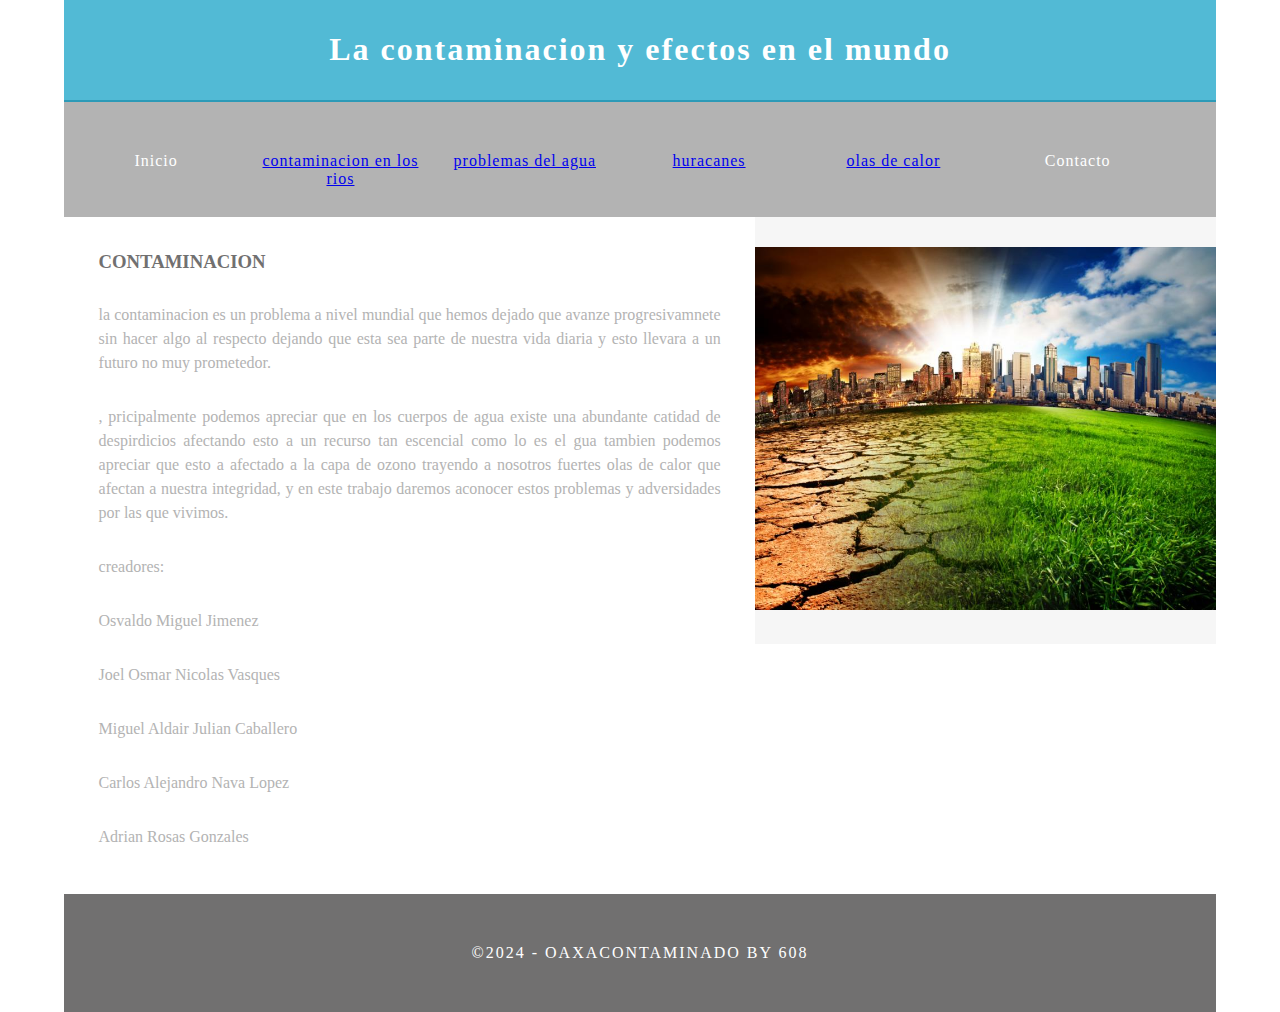
<file: pagina web jno/index.html>
<!doctype html>
<html>
<head>
<meta charset="utf-8">
<meta http-equiv="X-UA-Compatible" content="IE=edge">
<meta name="viewport" content="width=device-width, initial-scale=1">
<title>proyecto final</title>
<link href="menuprincipal.css" rel="stylesheet" type="text/css">

</head>
<body>
<div class="container">
  <header>
    <div class="primary_header">
      <h1 class="title">La contaminacion y efectos en el mundo</h1>
    </div>
    <nav class="secondary_header" id="menu">
      <ul>
        <li>Inicio</li>
        <li><a href="rio.html">contaminacion en los rios</a></li>
        <li><a href="agua.html">problemas del agua</a></li>
        <li><a href="huracanes.html">huracanes</a></li>
        <li><a href="olas de calor.html">olas de calor</a></li>
        <li>Contacto</li>
      </ul>
    </nav>
  </header>
  <section>
    <h2 class="noDisplay">Main Content</h2>
    <article class="left_article">
      <h3>contaminacion</h3>
      <p>la contaminacion es un problema a nivel mundial que hemos dejado que avanze progresivamnete sin hacer algo al respecto dejando que esta sea parte de nuestra vida diaria y esto llevara a un futuro no muy prometedor.</p>
      <p>, pricipalmente podemos apreciar que en los cuerpos de agua existe una abundante catidad de despirdicios afectando esto a un recurso tan escencial como lo es el gua tambien podemos apreciar que esto a afectado a la capa de ozono trayendo a nosotros fuertes olas de calor que afectan a nuestra integridad, y en este trabajo daremos aconocer estos problemas y adversidades por las que vivimos.</p>
      <p>creadores: 
        <p>Osvaldo Miguel Jimenez </p>
        <p>Joel Osmar Nicolas Vasques </p>
          <p> Miguel Aldair Julian Caballero</p> 
            <p>Carlos Alejandro Nava Lopez</p>
              <p>Adrian Rosas Gonzales</p>
     </p>

    </article>
    <aside class="right_article"><img src="ambiente.jpg" alt="" width="500" height="250" class="placeholder"/> </aside>
  </section>
 
   <footer class="secondary_header footer">
    <div class="copyright">&copy;2024 - <strong>Oaxacontaminado By 608</strong></div>
  </footer>
</div>
</body>
</html>
</file>
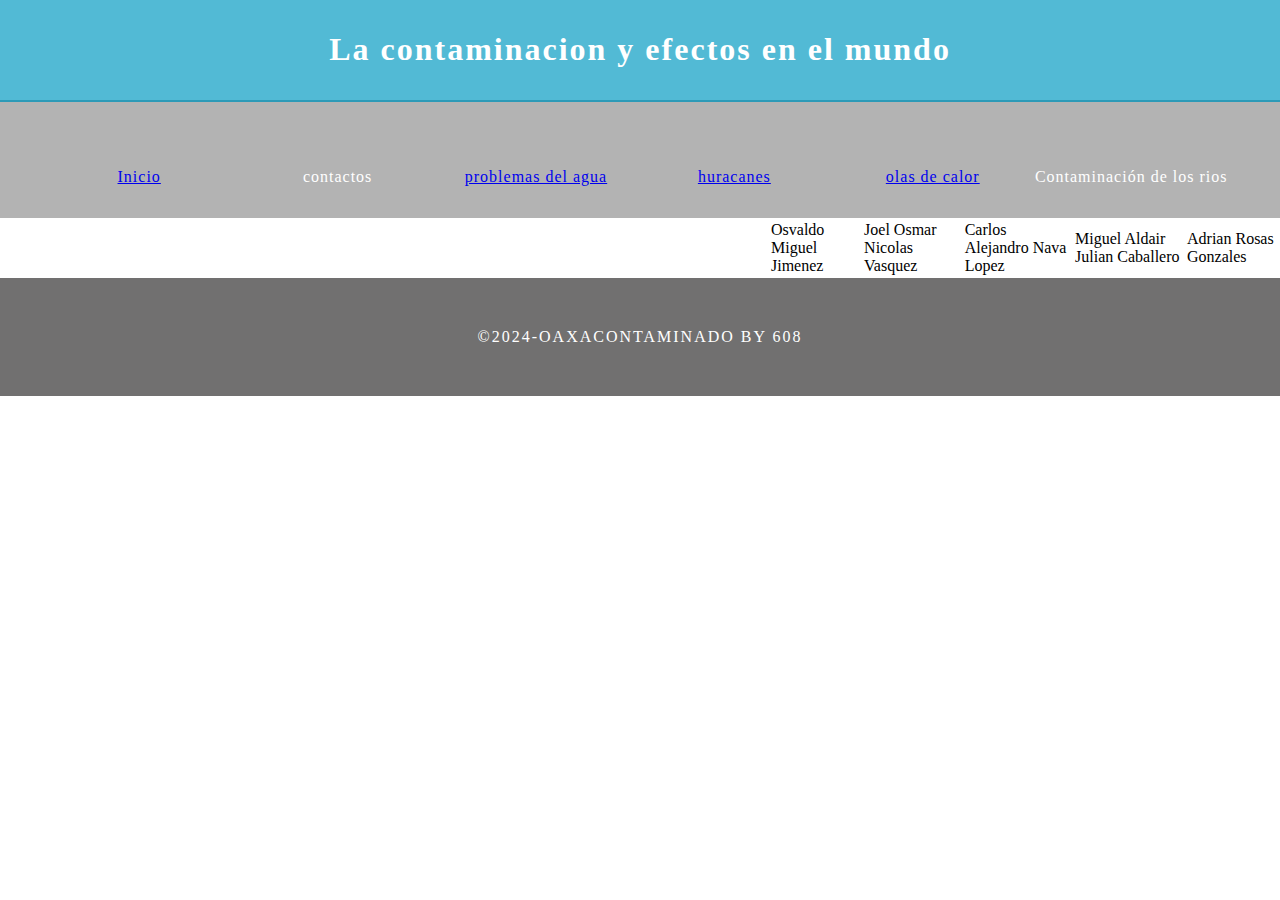
<file: pagina web jno/contactoss.html>
<html>
    <head>
    <meta charset="utf-8">
    <meta http-equiv="X-UA-Compatible" content="IE=edge">
    <meta name="viewport" content="width=device-width, initial-scale=1">
    <title>proyecto final</title>
    <link href="menuprincipal.css" rel="stylesheet" type="text/css">
    </head>
    <body  bgcolor="white" width="1300" height="900">
        <div class=="container">
        <header>
               <div class="primary_header">
                <h1 class="title">La contaminacion y efectos en el mundo</h1>
              </div>
            <nav class="secondary_header" id="menu">
                <ul>
                  <li><a href="index.html">Inicio</a></li>
                  <li>contactos</li>
                  <li><a href="agua.html">problemas del agua</a></li>
                  <li><a href="huracanes.html">huracanes</a></li>
                  <li><a href="olas de calor.html">olas de calor</a></li>
                  <li><a href="rio.html"></a>Contaminación de los rios</li>
                </ul>
              </nav>
        </header>
        <section>
        <h2 class="noDisplay">Main Content</h2>
        <article class="left_article">
            
     </article>
    </section>
    <table>
        <td>Osvaldo Miguel Jimenez 
        </td>
        <td>Joel Osmar Nicolas Vasquez</td>
        <td>Carlos Alejandro Nava Lopez</td>
        <td>Miguel Aldair Julian Caballero</td>
        <td>Adrian Rosas Gonzales</td>
    </table>

      <footer class="secondary_header footer">
            <div class="copyright">&copy;2024-<strong>Oaxacontaminado By 608</strong></div>
        </footer>
    </body>
</html>
</file>
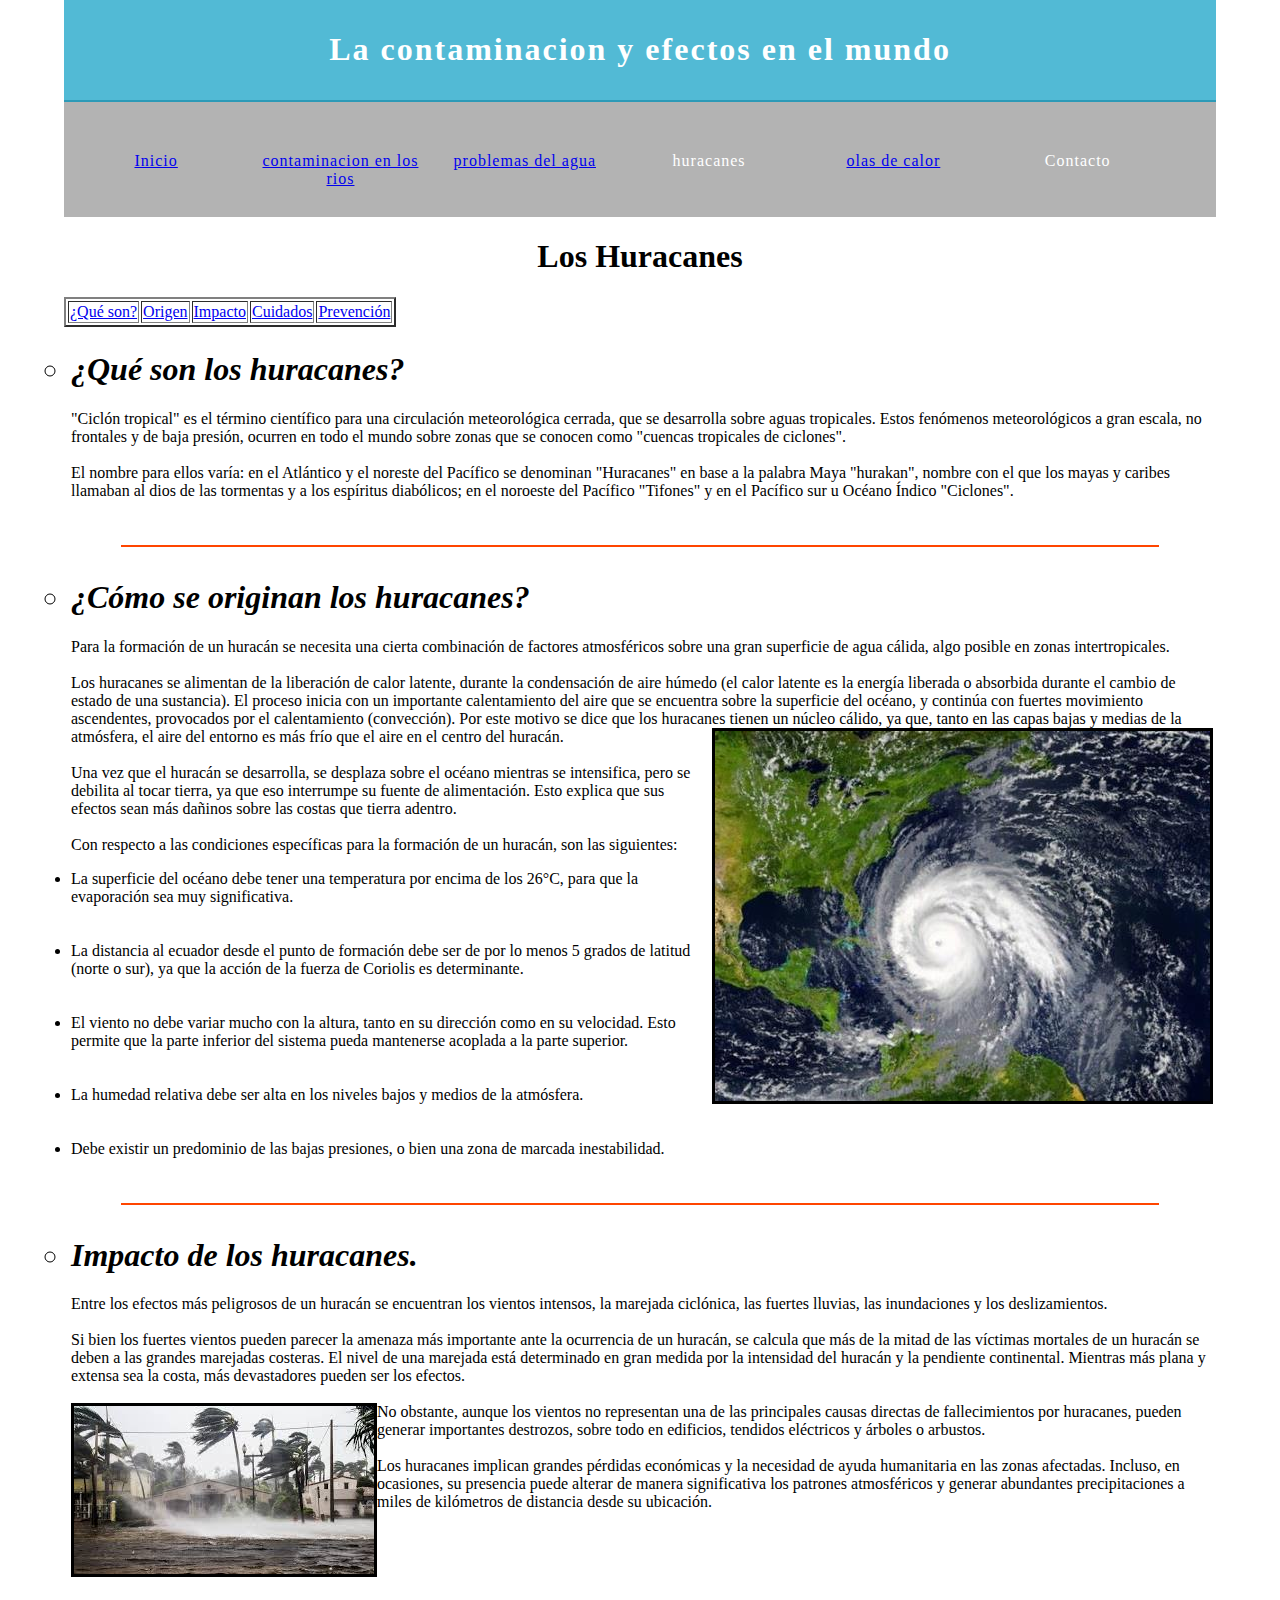
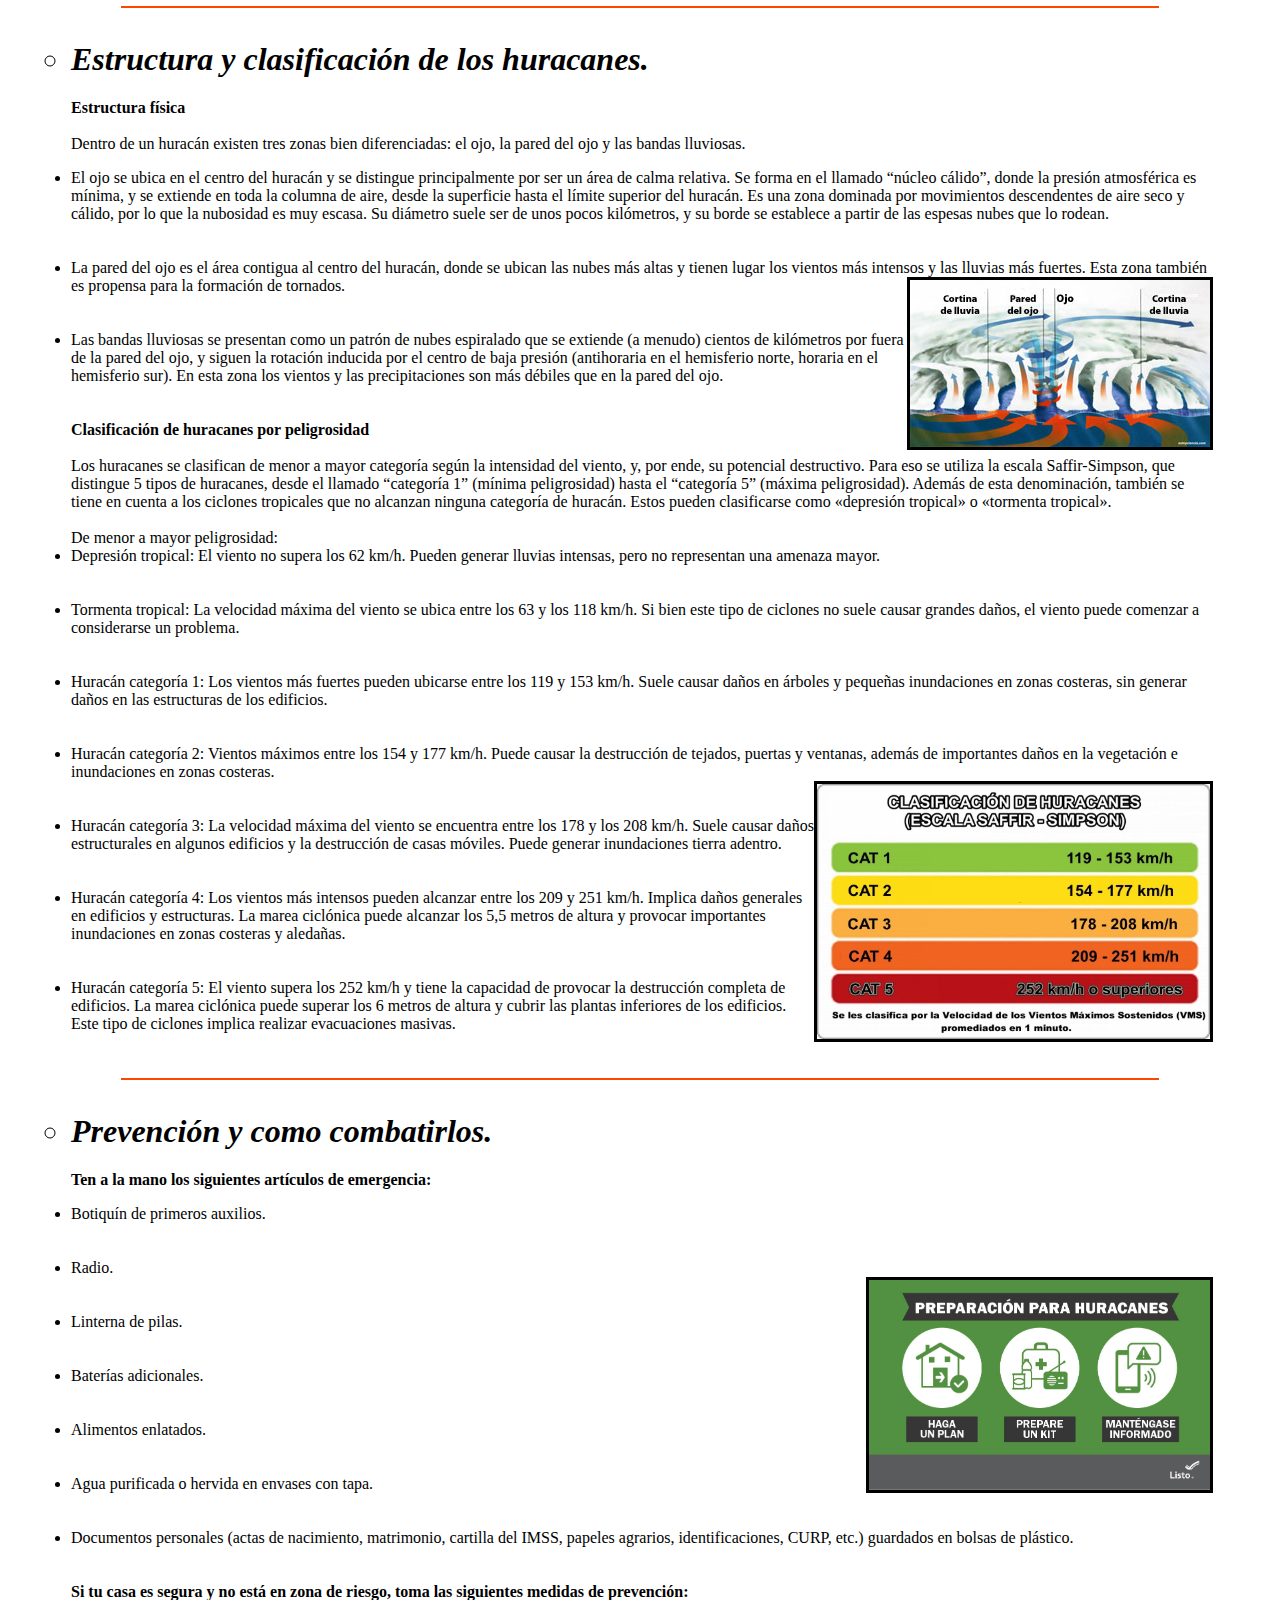
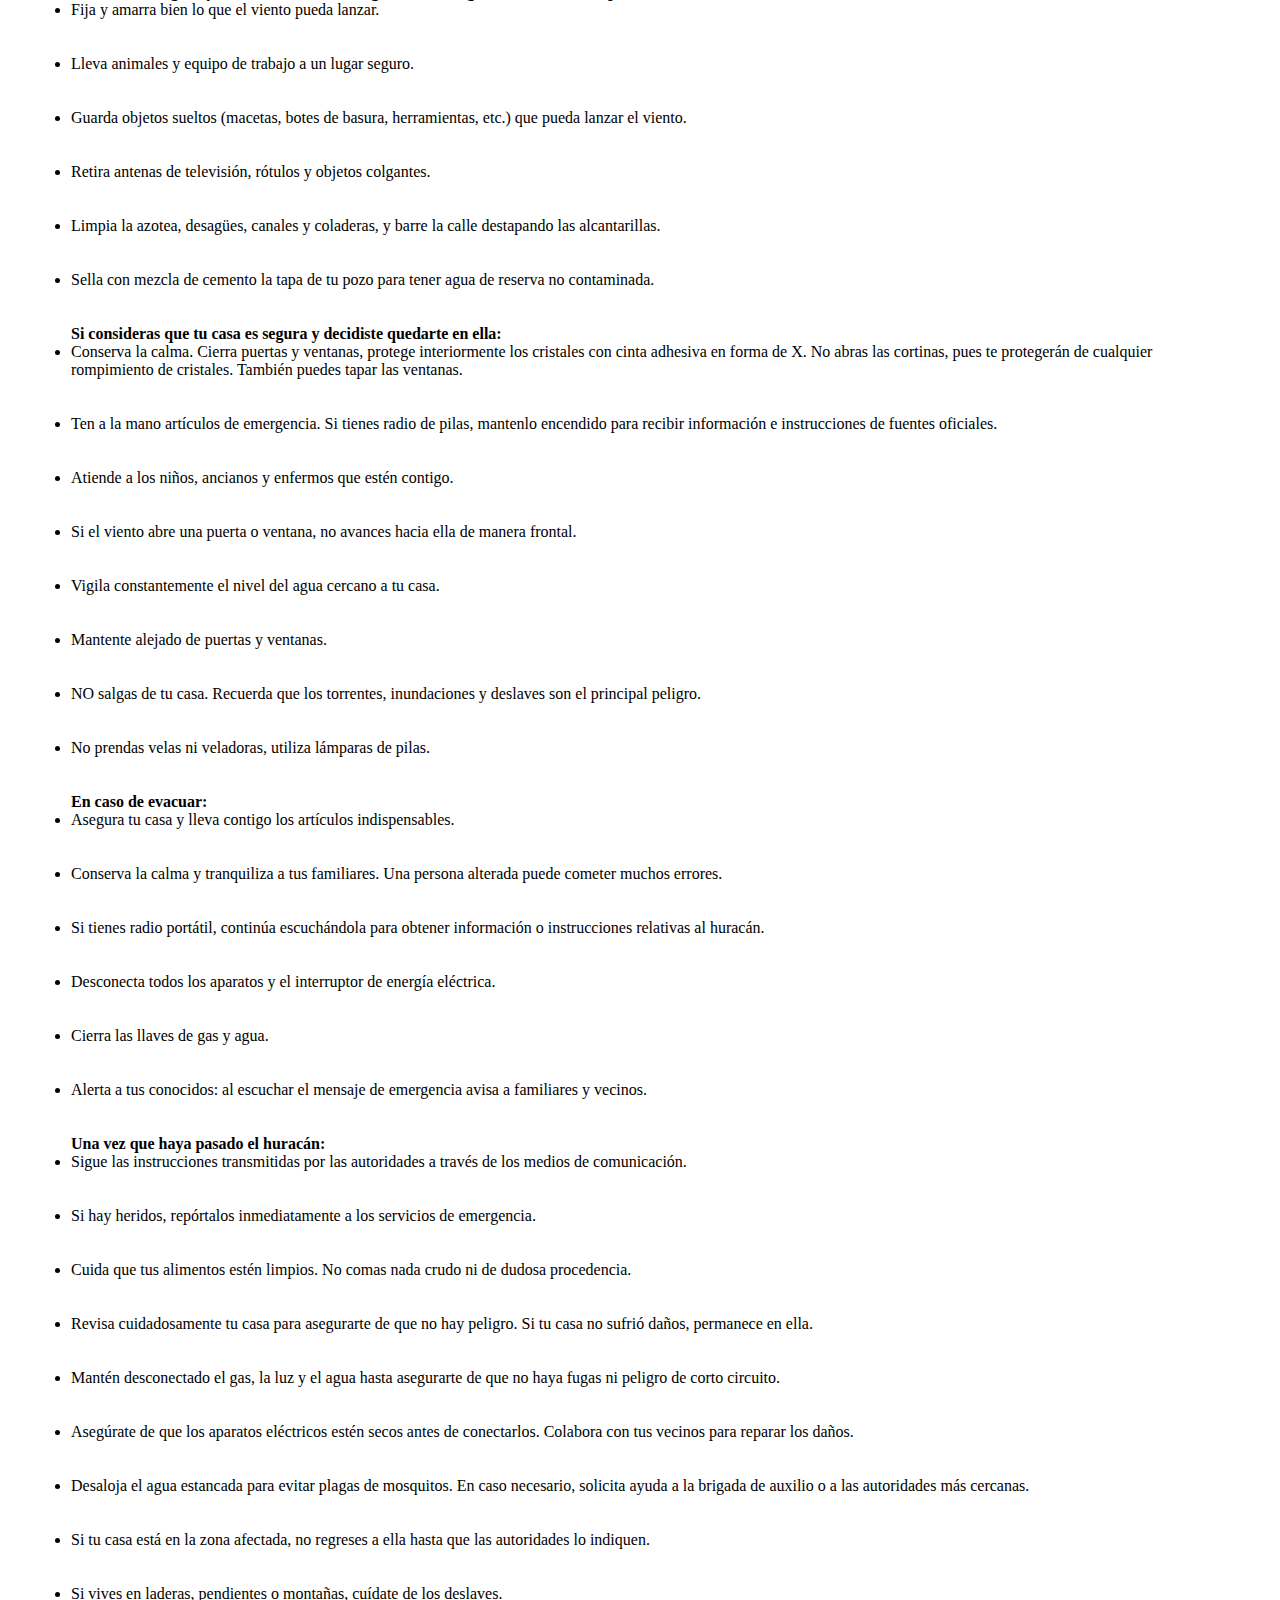
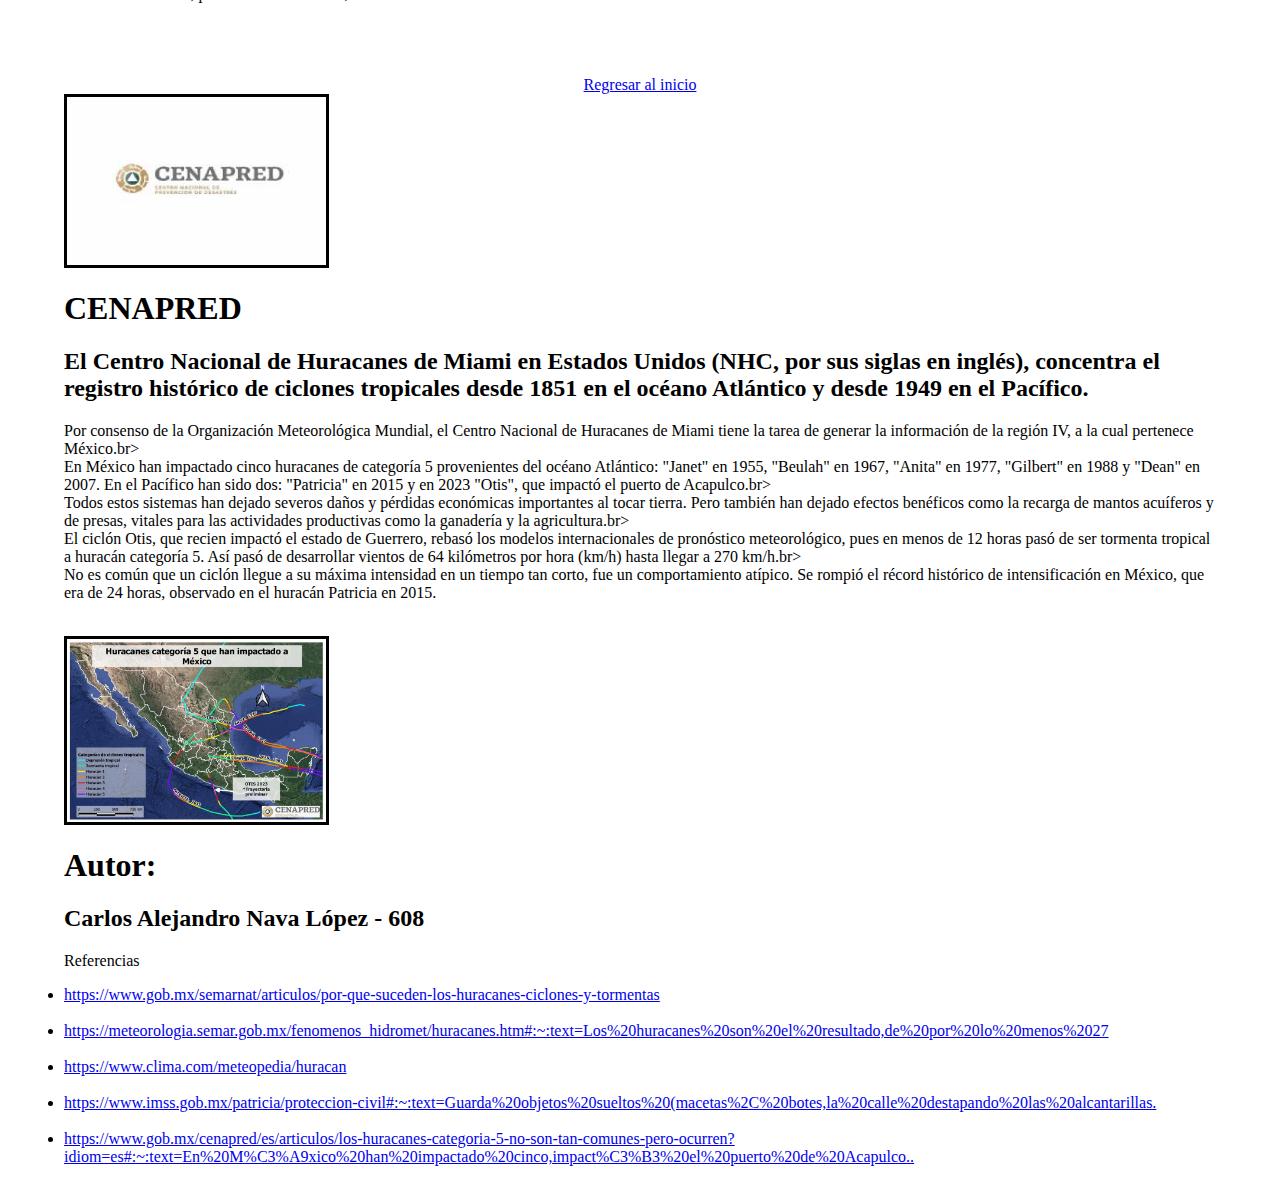
<file: pagina web jno/huracanes.html>
<!DOCTYPE html>
<html Lang="en">
<head>
    <meta charset="UTF-8">
    <meta name="viewport" content="width=device-width, initial-scale=1.0">
    <title>proyecto final</title>
    <link rel="stylesheet" type="text/css" href="menuprincipal.css">
</head>
<a name="inicio"></a>
<body>
    <div class="container">
        <header>
          <div class="primary_header">
            <h1 class="title">La contaminacion y efectos en el mundo</h1>
          </div>
          <nav class="secondary_header" id="menu">
            <ul>
              <li><a href="index.html">Inicio</a></li>
              <li><a href="rio.html">contaminacion en los rios
              </a></li>
              <li><a href="agua.html">problemas del agua</a></li>
              <li>huracanes</li>
              <li><a href="olas de calor.html">olas de calor</a></li>
              <li></a>Contacto</li>
            </ul>
          </nav>
    <center>
        <h1>Los Huracanes</h1>
    </header>
    <nav>
    <table border="2"   text  ="width">
        <p><td> <a href="#que">¿Qué son?</a></td></p>
        <p><td> <a href="#causas">Origen</a></td></p>
        <p><td> <a href="#consc">Impacto </a></td></p>
        <p><td> <a href="#cuidados"> Cuidados </a></td></p>
        <p><td> <a href="#MyD">Prevención </a></td></p>
    </table>
    </nav>
    </center>
    
    <section>    
    <center>
  
        <table>
            <tr>
              <td id="que"></td>
                <td> <h1><li type="circle"><b><i>¿Qué son los huracanes?</i></b></li></h1>
    <article><p>"Ciclón tropical" es el término científico para una circulación meteorológica cerrada, que se desarrolla sobre aguas tropicales. Estos fenómenos meteorológicos a gran escala, no frontales y de baja presión, ocurren en todo el mundo sobre zonas que se conocen como "cuencas tropicales de ciclones". <br>
        <br>El nombre para ellos varía: en el Atlántico y el noreste del Pacífico se denominan "Huracanes" en base a la palabra Maya "hurakan", nombre con el que los mayas y caribes llamaban al dios de las tormentas y a los espíritus diabólicos; en el noroeste del Pacífico "Tifones" y en el Pacífico sur u Océano Índico "Ciclones".</p></td>
            </tr>
        </table>
    </article>

        
  <br>
        <hr width="90%" color="orangered" border="3">
        <table>  
            <tr>
                <td id="causas"></td>
                <td><h1> <li type="circle"><b><i>¿Cómo se originan los huracanes?</i></b></li></h1>
    <article><p>Para la formación de un huracán se necesita una cierta combinación de factores atmosféricos sobre una gran superficie de agua cálida, algo posible en zonas intertropicales.  <br><br>

        Los huracanes se alimentan de la liberación de calor latente, durante la condensación de aire húmedo (el calor latente es la energía liberada o absorbida durante el cambio de estado de una sustancia). El proceso inicia con un importante calentamiento del aire que se encuentra sobre la superficie del océano, y continúa con fuertes movimiento ascendentes, provocados por el calentamiento (convección). Por este motivo se dice que los huracanes tienen un núcleo cálido, ya que, tanto en las capas bajas y medias de la atmósfera, el aire del entorno es más frío que el aire en el centro del huracán. <img src="huracanes que.jpg" width="" height="" align="right" border="3"><br><br>
        
        Una vez que el huracán se desarrolla, se desplaza sobre el océano mientras se intensifica, pero se debilita al tocar tierra, ya que eso interrumpe su fuente de alimentación. Esto explica que sus efectos sean más dañinos sobre las costas que tierra adentro. <br><br>
        
        Con respecto a las condiciones específicas para la formación de un huracán, son las siguientes:
        
        <li>La superficie del océano debe tener una temperatura por encima de los 26°C, para que la evaporación sea muy significativa.</li> <br><br>
        <li>La distancia al ecuador desde el punto de formación debe ser de por lo menos 5 grados de latitud (norte o sur), ya que la acción de la fuerza de Coriolis es determinante.  </li> <br><br>
        <li>El viento no debe variar mucho con la altura, tanto en su dirección como en su velocidad. Esto permite que la parte inferior del sistema pueda mantenerse acoplada a la parte superior.</li> <br><br>
        <li>La humedad relativa debe ser alta en los niveles bajos y medios de la atmósfera.</li> <br><br>
        <li>Debe existir un predominio de las bajas presiones, o bien una zona de marcada inestabilidad.</li></p></td>
            </tr>
        </table>
    </article>
      
<br>
        <hr width="90%" color="orangered" border="3">
    
        <table>
            <tr>
                <td id="consc"></td>
                <td> <h1><li type="circle"><b><i>Impacto de los huracanes.</i></b></li></h1>
                    <article><p>Entre los efectos más peligrosos de un huracán se encuentran los vientos intensos, la marejada ciclónica, las fuertes lluvias, las inundaciones y los deslizamientos. <br><br>

                        Si bien los fuertes vientos pueden parecer la amenaza más importante ante la ocurrencia de un huracán, se calcula que más de la mitad de las víctimas mortales de un huracán se deben a las grandes marejadas costeras. El nivel de una marejada está determinado en gran medida por la intensidad del huracán y la pendiente continental. Mientras más plana y extensa sea la costa, más devastadores pueden ser los efectos.<br><br>
                        
                        <img src="huracanes consc.jpg" width="" height="" align="left" border="3">No obstante, aunque los vientos no representan una de las principales causas directas de fallecimientos por huracanes, pueden generar importantes destrozos, sobre todo en edificios, tendidos eléctricos y árboles o arbustos. <br><br>
                        
                        Los huracanes implican grandes pérdidas económicas y la necesidad de ayuda humanitaria en las zonas afectadas. Incluso, en ocasiones, su presencia puede alterar de manera significativa los patrones atmosféricos y generar abundantes precipitaciones a miles de kilómetros de distancia desde su ubicación.</p> </td>
            </tr>
        </table>
    </article>

        
        <br>
        <hr width="90%" color="orangered" border="3">

        <table>
            <tr>
                <td id="cuidados"></td>
                <td> <h1><li type="circle"><b><i>Estructura y clasificación de los huracanes.</i></b></li></h1>
                    <article><p><b>Estructura física</b> <br><br>
                        Dentro de un huracán existen tres zonas bien diferenciadas: el ojo, la pared del ojo y las bandas lluviosas. <br>
                        
                        <li>El ojo se ubica en el centro del huracán y se distingue principalmente por ser un área de calma relativa. Se forma en el llamado “núcleo cálido”, donde la presión atmosférica es mínima, y se extiende en toda la columna de aire, desde la superficie hasta el límite superior del huracán. Es una zona dominada por movimientos descendentes de aire seco y cálido, por lo que la nubosidad es muy escasa. Su diámetro suele ser de unos pocos kilómetros, y su borde se establece a partir de las espesas nubes que lo rodean. </li> <br><br>
                        
                        <li>La pared del ojo es el área contigua al centro del huracán, donde se ubican las nubes más altas y tienen lugar los vientos más intensos y las lluvias más fuertes. Esta zona también es propensa para la formación de tornados.  <img src="huracanes partes.jpg" width="" height="" align="right" border="3"> </li> <br><br>
                        
                        <li>Las bandas lluviosas se presentan como un patrón de nubes espiralado que se extiende (a menudo) cientos de kilómetros por fuera de la pared del ojo, y siguen la rotación inducida por el centro de baja presión (antihoraria en el hemisferio norte, horaria en el hemisferio sur). En esta zona los vientos y las precipitaciones son más débiles que en la pared del ojo. </li> <br><br>
                        
                        
                        <b>Clasificación de huracanes por peligrosidad</b><br><br>
                        Los huracanes se clasifican de menor a mayor categoría según la intensidad del viento, y, por ende, su potencial destructivo. Para eso se utiliza la escala Saffir-Simpson, que distingue 5 tipos de huracanes, desde el llamado “categoría 1” (mínima peligrosidad) hasta el “categoría 5” (máxima peligrosidad). Además de esta denominación, también se tiene en cuenta a los ciclones tropicales que no alcanzan ninguna categoría de huracán. Estos pueden clasificarse como «depresión tropical» o «tormenta tropical».<br><br>
                        
                        
                        De menor a mayor peligrosidad: 
                        
                        <li>Depresión tropical: El viento no supera los 62 km/h. Pueden generar lluvias intensas, pero no representan una amenaza mayor.</li> <br><br>
                        
                        <li>Tormenta tropical: La velocidad máxima del viento se ubica entre los 63 y los 118 km/h. Si bien este tipo de ciclones no suele causar grandes daños, el viento puede comenzar a considerarse un problema.</li> <br><br>
                        
                        <li>Huracán categoría 1: Los vientos más fuertes pueden ubicarse entre los 119 y 153 km/h. Suele causar daños en árboles y pequeñas inundaciones en zonas costeras, sin generar daños en las estructuras de los edificios.</li> <br><br>
                        
                        <li>Huracán categoría 2: Vientos máximos entre los 154 y 177 km/h. Puede causar la destrucción de tejados, puertas y ventanas, además de importantes daños en la vegetación e inundaciones en zonas costeras.</li> <img src="huracanes clas.jpg" width="392.66" height="255" align="right" border="3"><br><br>
                        
                        <li>Huracán categoría 3: La velocidad máxima del viento se encuentra entre los 178 y los 208 km/h. Suele causar daños estructurales en algunos edificios y la destrucción de casas móviles. Puede generar inundaciones tierra adentro.</li> <br><br>
                        
                        <li>Huracán categoría 4: Los vientos más intensos pueden alcanzar entre los 209 y 251 km/h. Implica daños generales en edificios y estructuras. La marea ciclónica puede alcanzar los 5,5 metros de altura y provocar importantes inundaciones en zonas costeras y aledañas.</li> <br><br>
                        
                        <li>Huracán categoría 5: El viento supera los 252 km/h y tiene la capacidad de provocar la destrucción completa de edificios. La marea ciclónica puede superar los 6 metros de altura y cubrir las plantas inferiores de los edificios. Este tipo de ciclones implica realizar evacuaciones masivas.</p> </td>
            </tr>
        </table>
    </article>

    
     <br>
        <hr width="90%" color="orangered" border="3">

        <table>
            <tr>
                <td id="MyD"></td>
                <td> <h1><li type="circle"><b><i>Prevención y como combatirlos.</i></b></li></h1>
                   <article><p><b>Ten a la mano los siguientes artículos de emergencia:</b>
                    <li>Botiquín de primeros auxilios.</li><br><br>
                    <li>Radio.</li><img src="huracanes prev.jpg" width="341" height="210" align="right" border="3"><br><br>
                    <li>Linterna de pilas.</li><br><br>
                    <li>Baterías adicionales.</li><br><br>
                    <li>Alimentos enlatados.</li><br><br>
                    <li>Agua purificada o hervida en envases con tapa.</li><br><br>
                    <li>Documentos personales (actas de nacimiento, matrimonio, cartilla del IMSS, papeles agrarios, identificaciones, CURP, etc.) guardados en bolsas de plástico.</li><br><br>
                     
                    
                    <b>Si tu casa es segura y no está en zona de riesgo, toma las siguientes medidas de prevención:</b>
                    <li>Fija y amarra bien lo que el viento pueda lanzar.</li><br><br>
                    <li>Lleva animales y equipo de trabajo a un lugar seguro.</li><br><br>
                    <li>Guarda objetos sueltos (macetas, botes de basura, herramientas, etc.) que pueda lanzar el viento.</li><br><br>
                    <li>Retira antenas de televisión, rótulos y objetos colgantes.</li><br><br>
                    <li>Limpia la azotea, desagües, canales y coladeras, y barre la calle destapando las alcantarillas.</li><br><br>
                    <li>Sella con mezcla de cemento la tapa de tu pozo para tener agua de reserva no contaminada.</li><br><br>
                     
                    
                    <b>Si consideras que tu casa es segura y decidiste quedarte en ella:</b>
                    <li>Conserva la calma. Cierra puertas y ventanas, protege interiormente los cristales con cinta adhesiva en forma de X. No abras las cortinas, pues te protegerán de cualquier rompimiento de cristales. También puedes tapar las ventanas.</li><br><br>
                    <li>Ten a la mano artículos de emergencia. Si tienes radio de pilas, mantenlo encendido para recibir información e instrucciones de fuentes oficiales.</li><br><br>
                    <li>Atiende a los niños, ancianos y enfermos que estén contigo.</li><br><br>
                    <li>Si el viento abre una puerta o ventana, no avances hacia ella de manera frontal.</li><br><br>
                    <li>Vigila constantemente el nivel del agua cercano a tu casa.</li><br><br>
                    <li>Mantente alejado de puertas y ventanas.</li><br><br>
                    <li>NO salgas de tu casa. Recuerda que los torrentes, inundaciones y deslaves son el principal peligro.</li><br><br>
                    <li>No prendas velas ni veladoras, utiliza lámparas de pilas.</li><br><br>
                    
                    <b>En caso de evacuar:</b>
                    <li>Asegura tu casa y lleva contigo los artículos indispensables.</li><br><br>
                    <li>Conserva la calma y tranquiliza a tus familiares. Una persona alterada puede cometer muchos errores.</li><br><br>
                    <li>Si tienes radio portátil, continúa escuchándola para obtener información o instrucciones relativas al huracán.</li><br><br>
                    <li>Desconecta todos los aparatos y el interruptor de energía eléctrica.</li><br><br>
                    <li>Cierra las llaves de gas y agua.</li><br><br>
                    <li>Alerta a tus conocidos: al escuchar el mensaje de emergencia avisa a familiares y vecinos.</li><br><br>
                     
                    
                    <b>Una vez que haya pasado el huracán:</b>
                    <li>Sigue las instrucciones transmitidas por las autoridades a través de los medios de comunicación.</li><br><br>
                    <li>Si hay heridos, repórtalos inmediatamente a los servicios de emergencia.</li><br><br>
                    <li>Cuida que tus alimentos estén limpios. No comas nada crudo ni de dudosa procedencia.</li><br><br>
                    <li>Revisa cuidadosamente tu casa para asegurarte de que no hay peligro. Si tu casa no sufrió daños, permanece en ella.</li><br><br>
                    <li>Mantén desconectado el gas, la luz y el agua hasta asegurarte de que no haya fugas ni peligro de corto circuito.</li><br><br>
                    <li>Asegúrate de que los aparatos eléctricos estén secos antes de conectarlos. Colabora con tus vecinos para reparar los daños.</li><br><br>
                    <li>Desaloja el agua estancada para evitar plagas de mosquitos. En caso necesario, solicita ayuda a la brigada de auxilio o a las autoridades más cercanas.</li><br><br>
                    <li>Si tu casa está en la zona afectada, no regreses a ella hasta que las autoridades lo indiquen.</li><br><br>
                    <li>Si vives en laderas, pendientes o montañas, cuídate de los deslaves.</li><br><br></p>  </td>
            </tr>
        </table>
    </article>

   
        <br>
       <article> <a href="#inicio">Regresar al inicio</a></article>
    </center>
    </section>
    

    <aside>
        <img src="cenapred.jpg" height="168.22" width="259" align="center" border="3">
        <h1>CENAPRED</h1>
    <h2>El Centro Nacional de Huracanes de Miami en Estados Unidos (NHC, por sus siglas en inglés), concentra el registro histórico de ciclones tropicales desde 1851 en el océano Atlántico y desde 1949 en el Pacífico.

    </h2>
    <p>Por consenso de la Organización Meteorológica Mundial, el Centro Nacional de Huracanes de Miami tiene la tarea de generar la información de la región IV, a la cual pertenece México.br><br>

        En México han impactado cinco huracanes de categoría 5 provenientes del océano Atlántico: "Janet" en 1955, "Beulah" en 1967, "Anita" en 1977, "Gilbert" en 1988 y "Dean" en 2007. En el Pacífico han sido dos: "Patricia" en 2015 y en 2023 "Otis", que impactó el puerto de Acapulco.br><br>
        
        Todos estos sistemas han dejado severos daños y pérdidas económicas importantes al tocar tierra. Pero también han dejado efectos benéficos como la recarga de mantos acuíferos y de presas, vitales para las actividades productivas como la ganadería y la agricultura.br><br>
        
        El ciclón Otis, que recien impactó el estado de Guerrero, rebasó los modelos internacionales de pronóstico meteorológico, pues en menos de 12 horas pasó de ser tormenta tropical a huracán categoría 5. Así pasó de desarrollar vientos de 64 kilómetros por hora (km/h) hasta llegar a 270 km/h.br><br>
        
        No es común que un ciclón llegue a su máxima intensidad en un tiempo tan corto, fue un comportamiento atípico. Se rompió el récord histórico de intensificación en México, que era de 24 horas, observado en el huracán Patricia en 2015.</p>
        <br><img src="ruta de huracanes.jpg" height="" width="259" align="center" border="3"></a>

    </aside>


    <footer>
        <h1>Autor:</h1>
        <h2>Carlos Alejandro Nava López - 608</h2>
        <p>Referencias <br><li> <a href="https://www.gob.mx/semarnat/articulos/por-que-suceden-los-huracanes-ciclones-y-tormentas" target="_blank">https://www.gob.mx/semarnat/articulos/por-que-suceden-los-huracanes-ciclones-y-tormentas</a></li><br>
            <li> <a href="https://meteorologia.semar.gob.mx/fenomenos_hidromet/huracanes.htm#:~:text=Los%20huracanes%20son%20el%20resultado,de%20por%20lo%20menos%2027" target="_blank">https://meteorologia.semar.gob.mx/fenomenos_hidromet/huracanes.htm#:~:text=Los%20huracanes%20son%20el%20resultado,de%20por%20lo%20menos%2027</a></li><br>
            <li> <a href="https://www.clima.com/meteopedia/huracan" target="_blank">https://www.clima.com/meteopedia/huracan</a></li><br>
            <li> <a href="https://www.imss.gob.mx/patricia/proteccion-civil#:~:text=Guarda%20objetos%20sueltos%20(macetas%2C%20botes,la%20calle%20destapando%20las%20alcantarillas." target="_blank">https://www.imss.gob.mx/patricia/proteccion-civil#:~:text=Guarda%20objetos%20sueltos%20(macetas%2C%20botes,la%20calle%20destapando%20las%20alcantarillas.</a></li><br>
            <li> <a href="https://www.gob.mx/cenapred/es/articulos/los-huracanes-categoria-5-no-son-tan-comunes-pero-ocurren?idiom=es#:~:text=En%20M%C3%A9xico%20han%20impactado%20cinco,impact%C3%B3%20el%20puerto%20de%20Acapulco." target="_blank">https://www.gob.mx/cenapred/es/articulos/los-huracanes-categoria-5-no-son-tan-comunes-pero-ocurren?idiom=es#:~:text=En%20M%C3%A9xico%20han%20impactado%20cinco,impact%C3%B3%20el%20puerto%20de%20Acapulco..</a></li><br></p>
    </footer>

    </body>
</html>
</file>
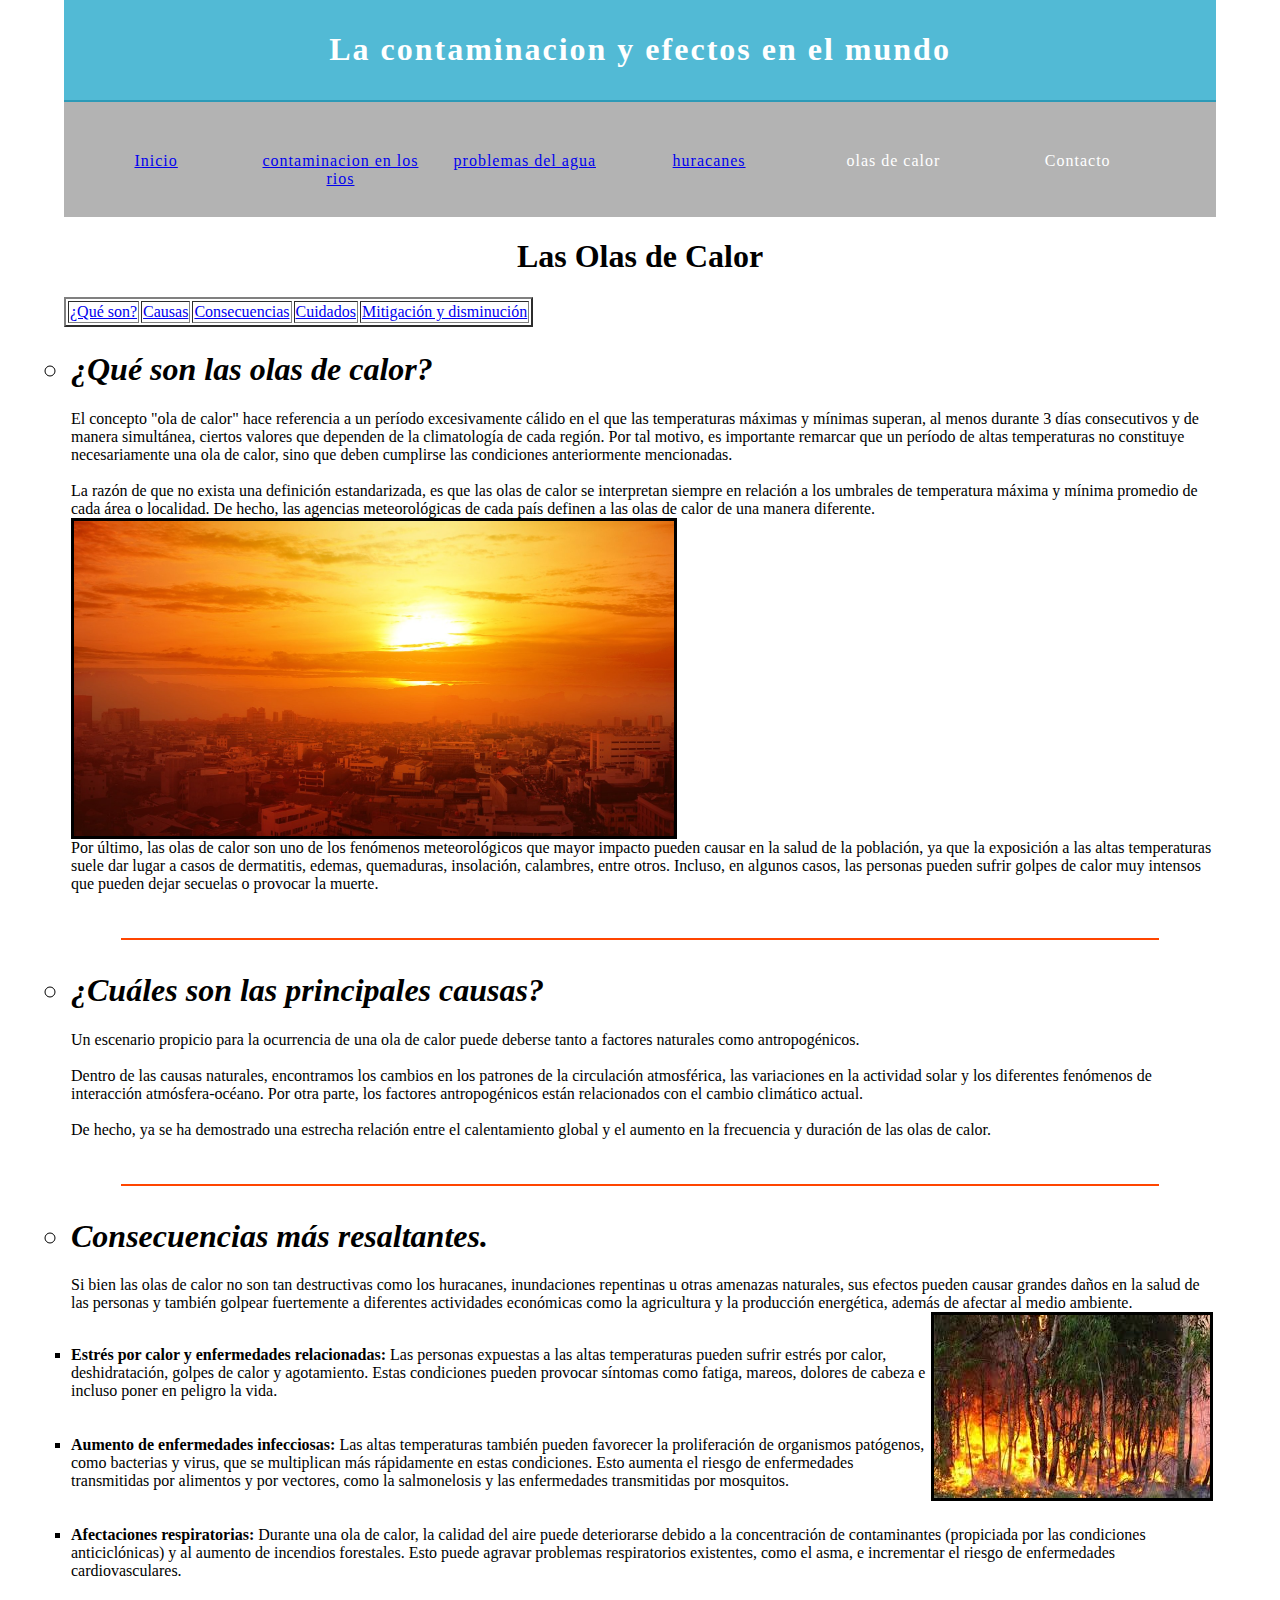
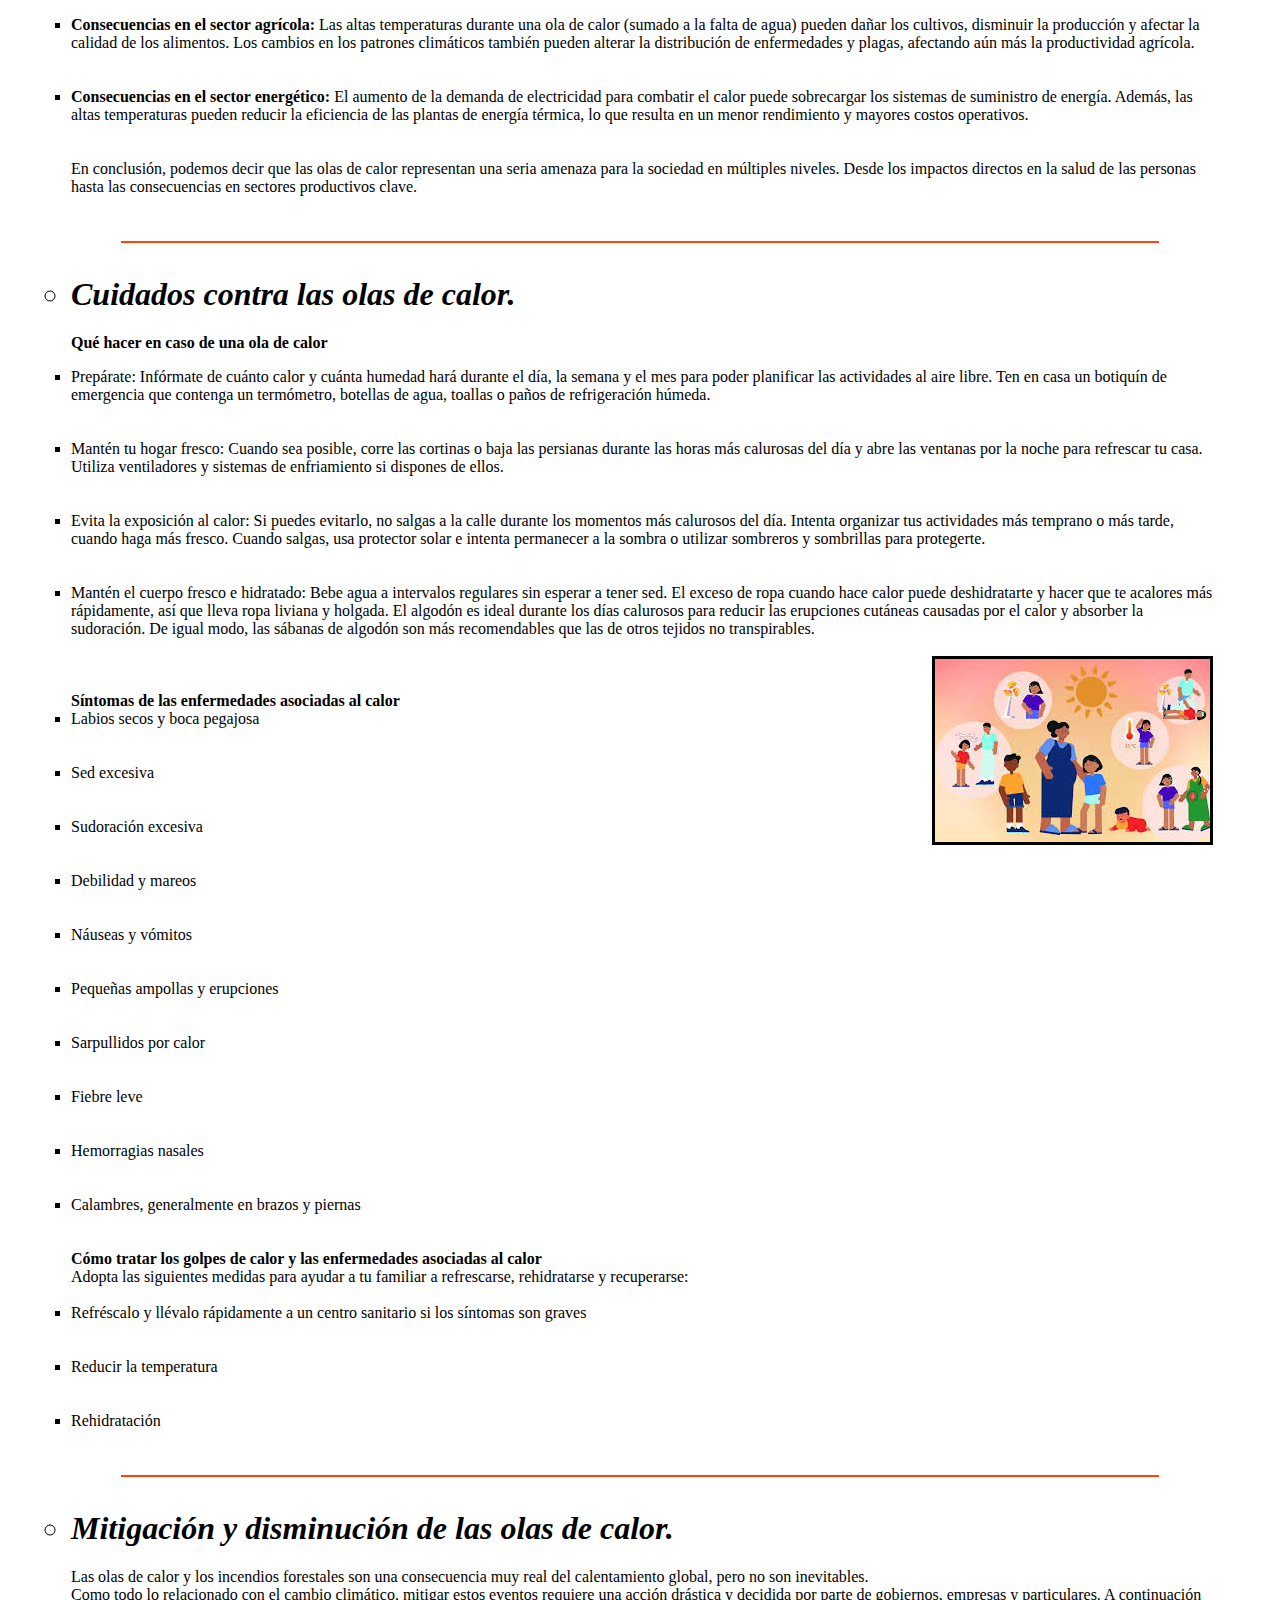
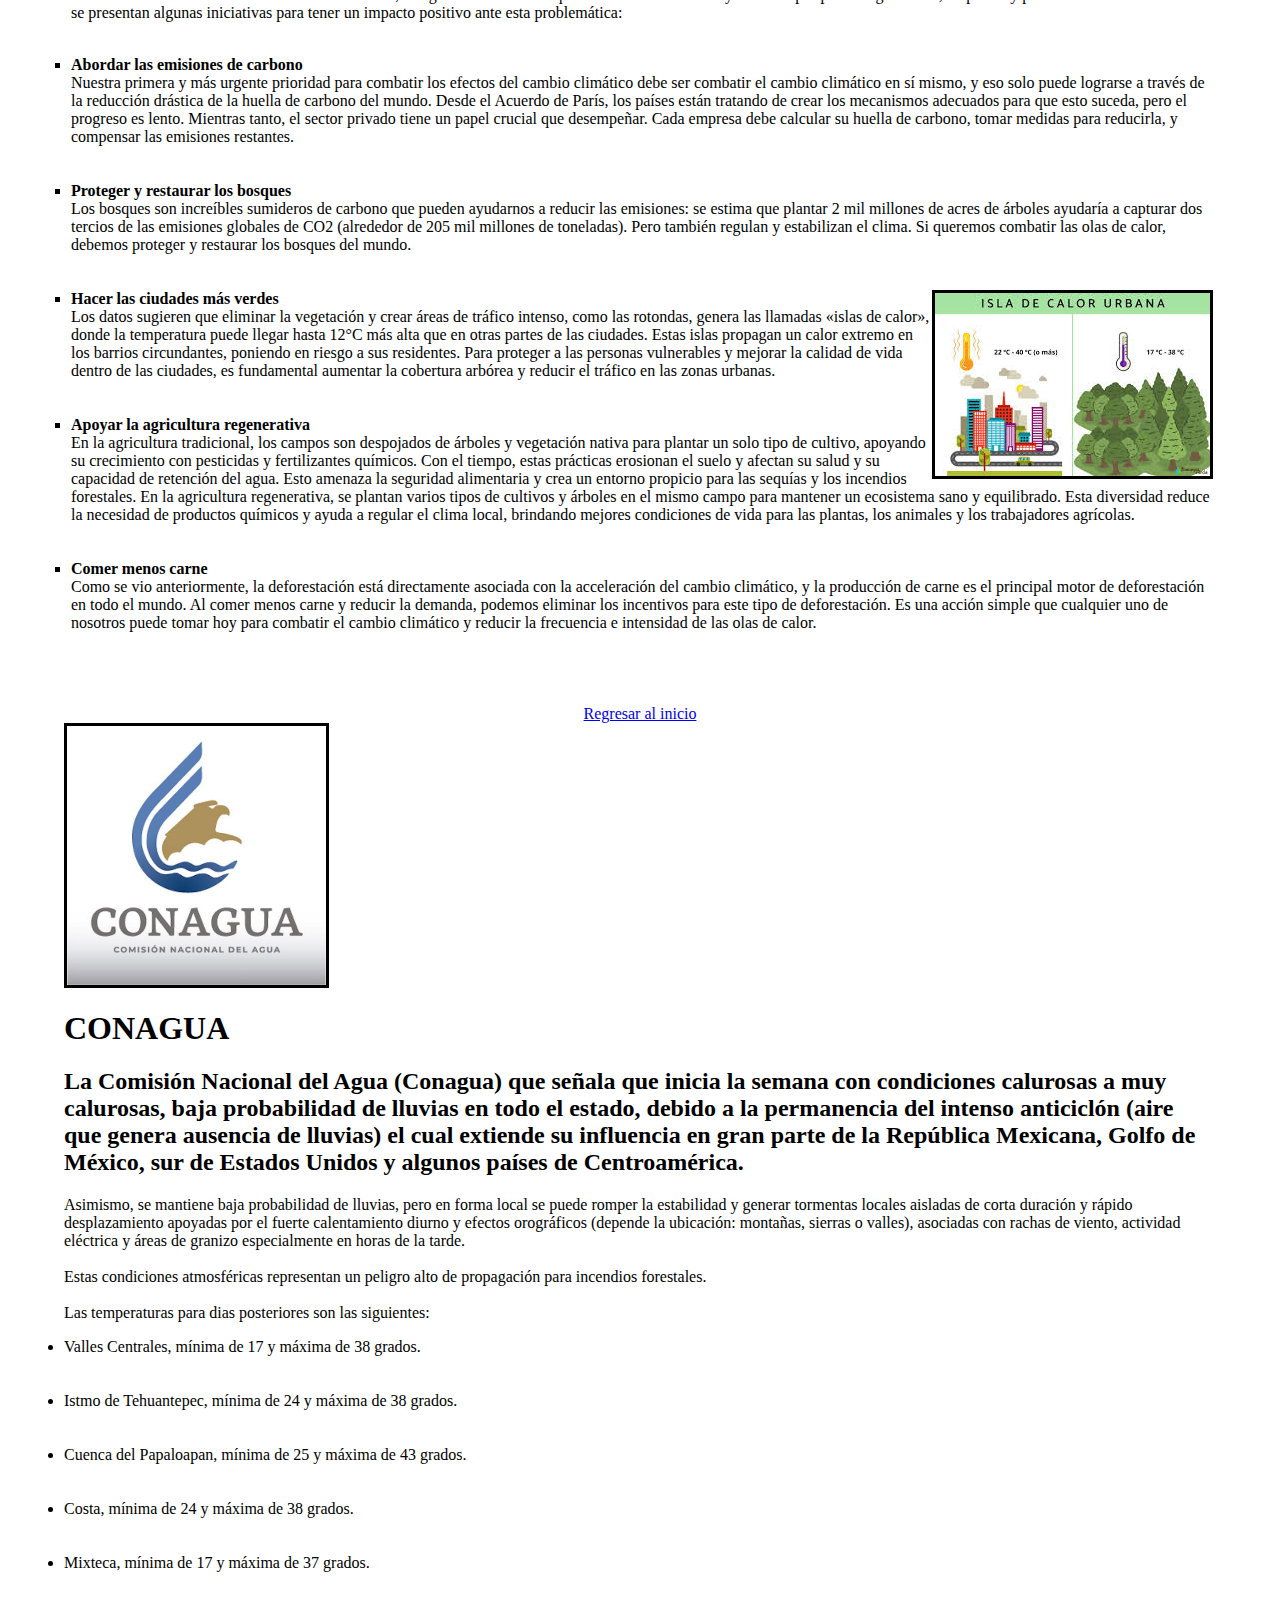
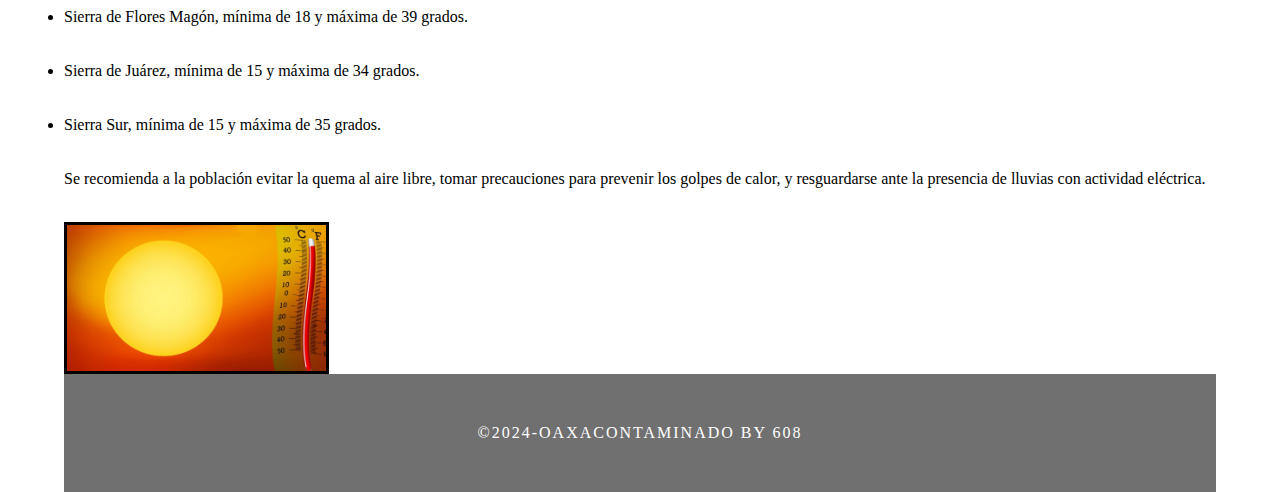
<file: pagina web jno/olas de calor.html>
<!DOCTYPE html>
<html Lang="en">
<head>
    <meta charset="UTF-8">
    <meta name="viewport" content="width=device-width, initial-scale=1.0">
    <title>proyecto final</title>
    <link rel="stylesheet" type="text/css" href="menuprincipal.css">
</head>
<body>
    <div class="container">
    <header>
        <div class="primary_header">
            <h1 class="title">La contaminacion y efectos en el mundo</h1>
          </div>
          <nav class="secondary_header" id="menu">
            <ul>
              <li><a href="index.html">Inicio</a></li>
              <li><a href="rio.html">contaminacion en los rios</a></li>
              <li><a href="agua.html">problemas del agua</a></li>
              <li><a href="huracanes.html"> huracanes</a></li>
              <li>olas de calor</li>
              <li><a href="contactoss.html"></a>Contacto</li>
            </ul>
          </nav>
    <center>
        <h1>Las Olas de Calor</h1>
    </header>
    <nav>
    <table border="2"   text  ="width">
        <p><td> <a href="#que">¿Qué son?</a></td></p>
        <p><td> <a href="#causas">Causas</a></td></p>
        <p><td> <a href="#consc">Consecuencias </a></td></p>
        <p><td> <a href="#cuidados"> Cuidados </a></td></p>
        <p><td> <a href="#MyD">Mitigación y disminución </a></td></p>
    </table>
    </nav>
    </center>
    
    <section>    
    <center>
  
        <table>
            <tr>
              <td id="que"></td>
                <td> <h1><li type="circle"><b><i>¿Qué son las olas de calor?</i></b></li></h1>
    <article><p> El concepto "ola de calor" hace referencia a un período excesivamente cálido en el que las temperaturas máximas y mínimas superan, al menos durante 3 días consecutivos y de manera simultánea, ciertos valores que dependen de la climatología de cada región. Por tal motivo, es importante remarcar que un período de altas temperaturas no constituye necesariamente una ola de calor, sino que deben cumplirse las condiciones anteriormente mencionadas. <br>

        <br>La razón de que no exista una definición estandarizada, es que las olas de calor se interpretan siempre en relación a los umbrales de temperatura máxima y mínima promedio de cada área o localidad. De hecho, las agencias meteorológicas de cada país definen a las olas de calor de una manera diferente. <br><img src="ODC ciudad.jpg" border="3" align="center" width="600" height="315"> <br>
        
        Por último, las olas de calor son uno de los fenómenos meteorológicos que mayor impacto pueden causar en la salud de la población, ya que la exposición a las altas temperaturas suele dar lugar a casos de dermatitis, edemas, quemaduras, insolación, calambres, entre otros. Incluso, en algunos casos, las personas pueden sufrir golpes de calor muy intensos que pueden dejar secuelas o provocar la muerte.
        
        
            </p></td>
            </tr>
        </table>
    </article>

        
  <br>
        <hr width="90%" color="orangered" border="3">
        <table>  
            <tr>
                <td id="causas"></td>
                <td><h1> <li type="circle"><b><i>¿Cuáles son las principales causas?</i></b></li></h1>
    <article><p>Un escenario propicio para la ocurrencia de una ola de calor puede deberse tanto a factores naturales como antropogénicos. <br>
        <br>Dentro de las causas naturales, encontramos los cambios en los patrones de la circulación atmosférica, las variaciones en la actividad solar y los diferentes fenómenos de interacción atmósfera-océano. Por otra parte, los factores antropogénicos están relacionados con el cambio climático actual. <br>
        <br>De hecho, ya se ha demostrado una estrecha relación entre el calentamiento global y el aumento en la frecuencia y duración de las olas de calor. 
        </p></td>
            </tr>
        </table>
    </article>
      
<br>
        <hr width="90%" color="orangered" border="3">
    
        <table>
            <tr>
                <td id="consc"></td>
                <td> <h1><li type="circle"><b><i>Consecuencias más resaltantes.</i></b></li></h1>
                    <article><p>Si bien las olas de calor no son tan destructivas como los huracanes, inundaciones repentinas u otras amenazas naturales, sus efectos pueden causar grandes daños en la salud de las personas y también golpear fuertemente a diferentes actividades económicas como la agricultura y la producción energética, además de afectar al medio ambiente. <img src="odc bosque.jpg " align="right" border="3"><br><br>

                        <li type="square"><b>Estrés por calor y enfermedades relacionadas:</b> Las personas expuestas a las altas temperaturas pueden sufrir estrés por calor, deshidratación, golpes de calor y agotamiento. Estas condiciones pueden provocar síntomas como fatiga, mareos, dolores de cabeza e incluso poner en peligro la vida.</li> <br><br>
                        
                        <li type="square"><b>Aumento de enfermedades infecciosas:</b> Las altas temperaturas también pueden favorecer la proliferación de organismos patógenos, como bacterias y virus, que se multiplican más rápidamente en estas condiciones. Esto aumenta el riesgo de enfermedades transmitidas por alimentos y por vectores, como la salmonelosis y las enfermedades transmitidas por mosquitos.</li> <br><br>
                        
                        <li type="square"><b>Afectaciones respiratorias:</b> Durante una ola de calor, la calidad del aire puede deteriorarse debido a la concentración de contaminantes (propiciada por las condiciones anticiclónicas) y al aumento de incendios forestales. Esto puede agravar problemas respiratorios existentes, como el asma, e incrementar el riesgo de enfermedades cardiovasculares.</li> <br><br>
                        
                        <li type="square"><b>Consecuencias en el sector agrícola:</b> Las altas temperaturas durante una ola de calor (sumado a la falta de agua) pueden dañar los cultivos, disminuir la producción y afectar la calidad de los alimentos. Los cambios en los patrones climáticos también pueden alterar la distribución de enfermedades y plagas, afectando aún más la productividad agrícola.</li> <br><br>
                        
                        <li type="square"><b>Consecuencias en el sector energético:</b> El aumento de la demanda de electricidad para combatir el calor puede sobrecargar los sistemas de suministro de energía. Además, las altas temperaturas pueden reducir la eficiencia de las plantas de energía térmica, lo que resulta en un menor rendimiento y mayores costos operativos.</li><br><br>
                        
                        En conclusión, podemos decir que las olas de calor representan una seria amenaza para la sociedad en múltiples niveles. Desde los impactos directos en la salud de las personas hasta las consecuencias en sectores productivos clave.</p> </td>
            </tr>
        </table>
    </article>

        
        <br>
        <hr width="90%" color="orangered" border="3">

        <table>
            <tr>
                <td id="cuidados"></td>
                <td> <h1><li type="circle"><b><i>Cuidados contra las olas de calor.</i></b></li></h1>
                    <article><p><b>Qué hacer en caso de una ola de calor</b> <br>
                        <li type="square">Prepárate: Infórmate de cuánto calor y cuánta humedad hará durante el día, la semana y el mes para poder planificar las actividades al aire libre.
                        Ten en casa un botiquín de emergencia que contenga un termómetro, botellas de agua, toallas o paños de refrigeración húmeda. </li>  <br><br>
                        
                        <li type="square">Mantén tu hogar fresco: Cuando sea posible, corre las cortinas o baja las persianas durante las horas más calurosas del día y abre las ventanas por la noche para refrescar tu casa.
                        Utiliza ventiladores y sistemas de enfriamiento si dispones de ellos. </li> <br><br>
                        
                        <li type="square">Evita la exposición al calor: Si puedes evitarlo, no salgas a la calle durante los momentos más calurosos del día. Intenta organizar tus actividades más temprano o más tarde, cuando haga más fresco.
                        Cuando salgas, usa protector solar e intenta permanecer a la sombra o utilizar sombreros y sombrillas para protegerte. </li> <br><br>
                        
                        <li type="square">Mantén el cuerpo fresco e hidratado: Bebe agua a intervalos regulares sin esperar a tener sed.
                        El exceso de ropa cuando hace calor puede deshidratarte y hacer que te acalores más rápidamente, así que lleva ropa liviana y holgada. El algodón es ideal durante los días calurosos para reducir las erupciones cutáneas causadas por el calor y absorber la sudoración. De igual modo, las sábanas de algodón son más recomendables que las de otros tejidos no transpirables. </li> <br>
                        <img src="odc unicef.jpg" border="3" align="right"> <br><br>
                        <b>Síntomas de las enfermedades asociadas al calor</b> <br>
                        <li type="square">Labios secos y boca pegajosa</li> <br><br>
                        <li type="square">Sed excesiva</li> <br><br>
                        <li type="square">Sudoración excesiva</li> <br><br>
                        <li type="square">Debilidad y mareos</li> <br><br>
                        <li type="square">Náuseas y vómitos</li> <br><br>
                        <li type="square">Pequeñas ampollas y erupciones</li> <br><br>
                        <li type="square">Sarpullidos por calor</li> <br><br>
                        <li type="square">Fiebre leve</li> <br><br>
                        <li type="square">Hemorragias nasales</li> <br><br>
                        <li type="square">Calambres, generalmente en brazos y piernas</li> <br><br>
                        
                        <b>Cómo tratar los golpes de calor y las enfermedades asociadas al calor</b> <br>
                        Adopta las siguientes medidas para ayudar a tu familiar a refrescarse, rehidratarse y recuperarse: <br><br>
                        <li type="square">Refréscalo y llévalo rápidamente a un centro sanitario si los síntomas son graves</li> <br><br>
                        <li type="square">Reducir la temperatura</li> <br><br>
                        <li type="square">Rehidratación</li></p> </td>
            </tr>
        </table>
    </article>

    
     <br>
        <hr width="90%" color="orangered" border="3">

        <table>
            <tr>
                <td id="MyD"></td>
                <td> <h1><li type="circle"><b><i>Mitigación y disminución de las olas de calor.</i></b></li></h1>
                   <article><p>Las olas de calor y los incendios forestales son una consecuencia muy real del calentamiento global, pero no son inevitables.
                    <br>
                    Como todo lo relacionado con el cambio climático, mitigar estos eventos requiere una acción drástica y decidida por parte de gobiernos, empresas y particulares. A continuación se presentan algunas iniciativas  para tener un impacto positivo ante esta problemática: <br><br>
                    
                    <li type="square"><b>Abordar las emisiones de carbono</b> <br>
                    Nuestra primera y más urgente prioridad para combatir los efectos del cambio climático debe ser combatir el cambio climático en sí mismo, y eso solo puede lograrse a través de la reducción drástica de la huella de carbono del mundo. Desde el Acuerdo de París, los países están tratando de crear los mecanismos adecuados para que esto suceda, pero el progreso es lento.
                    
                    Mientras tanto, el sector privado tiene un papel crucial que desempeñar. Cada empresa debe calcular su huella de carbono, tomar medidas para reducirla, y compensar las emisiones restantes.</li> <br><br>
                    
                    
                    <li type="square"><b>Proteger y restaurar los bosques</b> <br>
                    
                    Los bosques son increíbles sumideros de carbono que pueden ayudarnos a reducir las emisiones: se estima que plantar 2 mil millones de acres de árboles ayudaría a capturar dos tercios de las emisiones globales de CO2 (alrededor de 205 mil millones de toneladas).
                    
                    Pero también regulan y estabilizan el clima. Si queremos combatir las olas de calor, debemos proteger y restaurar los bosques del mundo.</li> <br><br>
                    
                    <img src="odc dism.jpg" border="3" align="right">
                    
                    <li type="square"><b>Hacer las ciudades más verdes</b> <br>
                    
                    Los datos sugieren que eliminar la vegetación y crear áreas de tráfico intenso, como las rotondas, genera las llamadas «islas de calor», donde la temperatura puede llegar hasta 12°C más alta que en otras partes de las ciudades. Estas islas propagan un calor extremo en los barrios circundantes, poniendo en riesgo a sus residentes.
                    
                    Para proteger a las personas vulnerables y mejorar la calidad de vida dentro de las ciudades, es fundamental aumentar la cobertura arbórea y reducir el tráfico en las zonas urbanas.</li> <br><br>
                    
                    
                    <li type="square"><b>Apoyar la agricultura regenerativa</b> <br>
                    
                    En la agricultura tradicional, los campos son despojados de árboles y vegetación nativa para plantar un solo tipo de cultivo, apoyando su crecimiento con pesticidas y fertilizantes químicos. Con el tiempo, estas prácticas erosionan el suelo y afectan su salud y su capacidad de retención del agua. Esto amenaza la seguridad alimentaria y crea un entorno propicio para las sequías y los incendios forestales.
                    
                    En la agricultura regenerativa, se plantan varios tipos de cultivos y árboles en el mismo campo para mantener un ecosistema sano y equilibrado. Esta diversidad reduce la necesidad de productos químicos y ayuda a regular el clima local, brindando mejores condiciones de vida para las plantas, los animales y los trabajadores agrícolas. </li> <br><br>
                    
                    
                    <li type="square"><b>Comer menos carne</b> <br>
                    
                    Como se vio anteriormente, la deforestación está directamente asociada con la acceleración del cambio climático, y la producción de carne es el principal motor de deforestación en todo el mundo.
                    
                    Al comer menos carne y reducir la demanda, podemos eliminar los incentivos para este tipo de deforestación. Es una acción simple que cualquier uno de nosotros puede tomar hoy para combatir el cambio climático y reducir la frecuencia e intensidad de las olas de calor. </li> <br><br>
                    </p>  </td>
            </tr>
        </table>
    </article>

   
        <br>
       <article> <a href="#inicio">Regresar al inicio</a></article>
    </center>
    </section>
    

    <aside>
        <img src="conagua.jpg" height="259" width="259" align="center" border="3">
        <h1>CONAGUA</h1>
    <h2>La Comisión Nacional del Agua (Conagua) que señala que inicia la semana con condiciones calurosas a muy calurosas, baja probabilidad de lluvias en todo el estado, debido a la permanencia del intenso anticiclón (aire que genera ausencia de lluvias) el cual extiende su influencia en gran parte de la República Mexicana, Golfo de México, sur de Estados Unidos y algunos países de Centroamérica. </h2>
    <p>

        Asimismo, se mantiene baja probabilidad de lluvias, pero en forma local se puede romper la estabilidad y generar tormentas locales aisladas de corta duración y rápido desplazamiento apoyadas por el fuerte calentamiento diurno y efectos orográficos (depende la ubicación: montañas, sierras o valles), asociadas con rachas de viento, actividad eléctrica y áreas de granizo especialmente en horas de la tarde. <br><br>
        
        Estas condiciones atmosféricas representan un peligro alto de propagación para incendios forestales. <br><br>
        
        Las temperaturas para dias posteriores son las siguientes:<br>
        
        <li>Valles Centrales, mínima de 17 y máxima de 38 grados.</li><br><br>
        <li>Istmo de Tehuantepec, mínima de 24 y máxima de 38 grados.</li><br><br>
        <li>Cuenca del Papaloapan, mínima de 25 y máxima de 43 grados.</li><br><br>
        <li>Costa, mínima de 24 y máxima de 38 grados.</li><br><br>
        <li>Mixteca, mínima de 17 y máxima de 37 grados.</li><br><br>
        <li>Sierra de Flores Magón, mínima de 18 y máxima de 39 grados.</li><br><br>
        <li>Sierra de Juárez, mínima de 15 y máxima de 34 grados.</li><br><br>
        <li>Sierra Sur, mínima de 15 y máxima de 35 grados.</li><br><br>
        
        Se recomienda a la población evitar la quema al aire libre, tomar precauciones para prevenir los golpes de calor, y resguardarse ante la presencia de lluvias con actividad eléctrica.</p>
        <br><img src="termo.jpg" height="145.78" width="259" align="center" border="3"></a>

    </aside>


    <footer class="secondary_header footer">
        <div class="copyright">&copy;2024-<strong>Oaxacontaminado By 608</strong></div>
    </footer>
        

    </body>
</html>
</file>
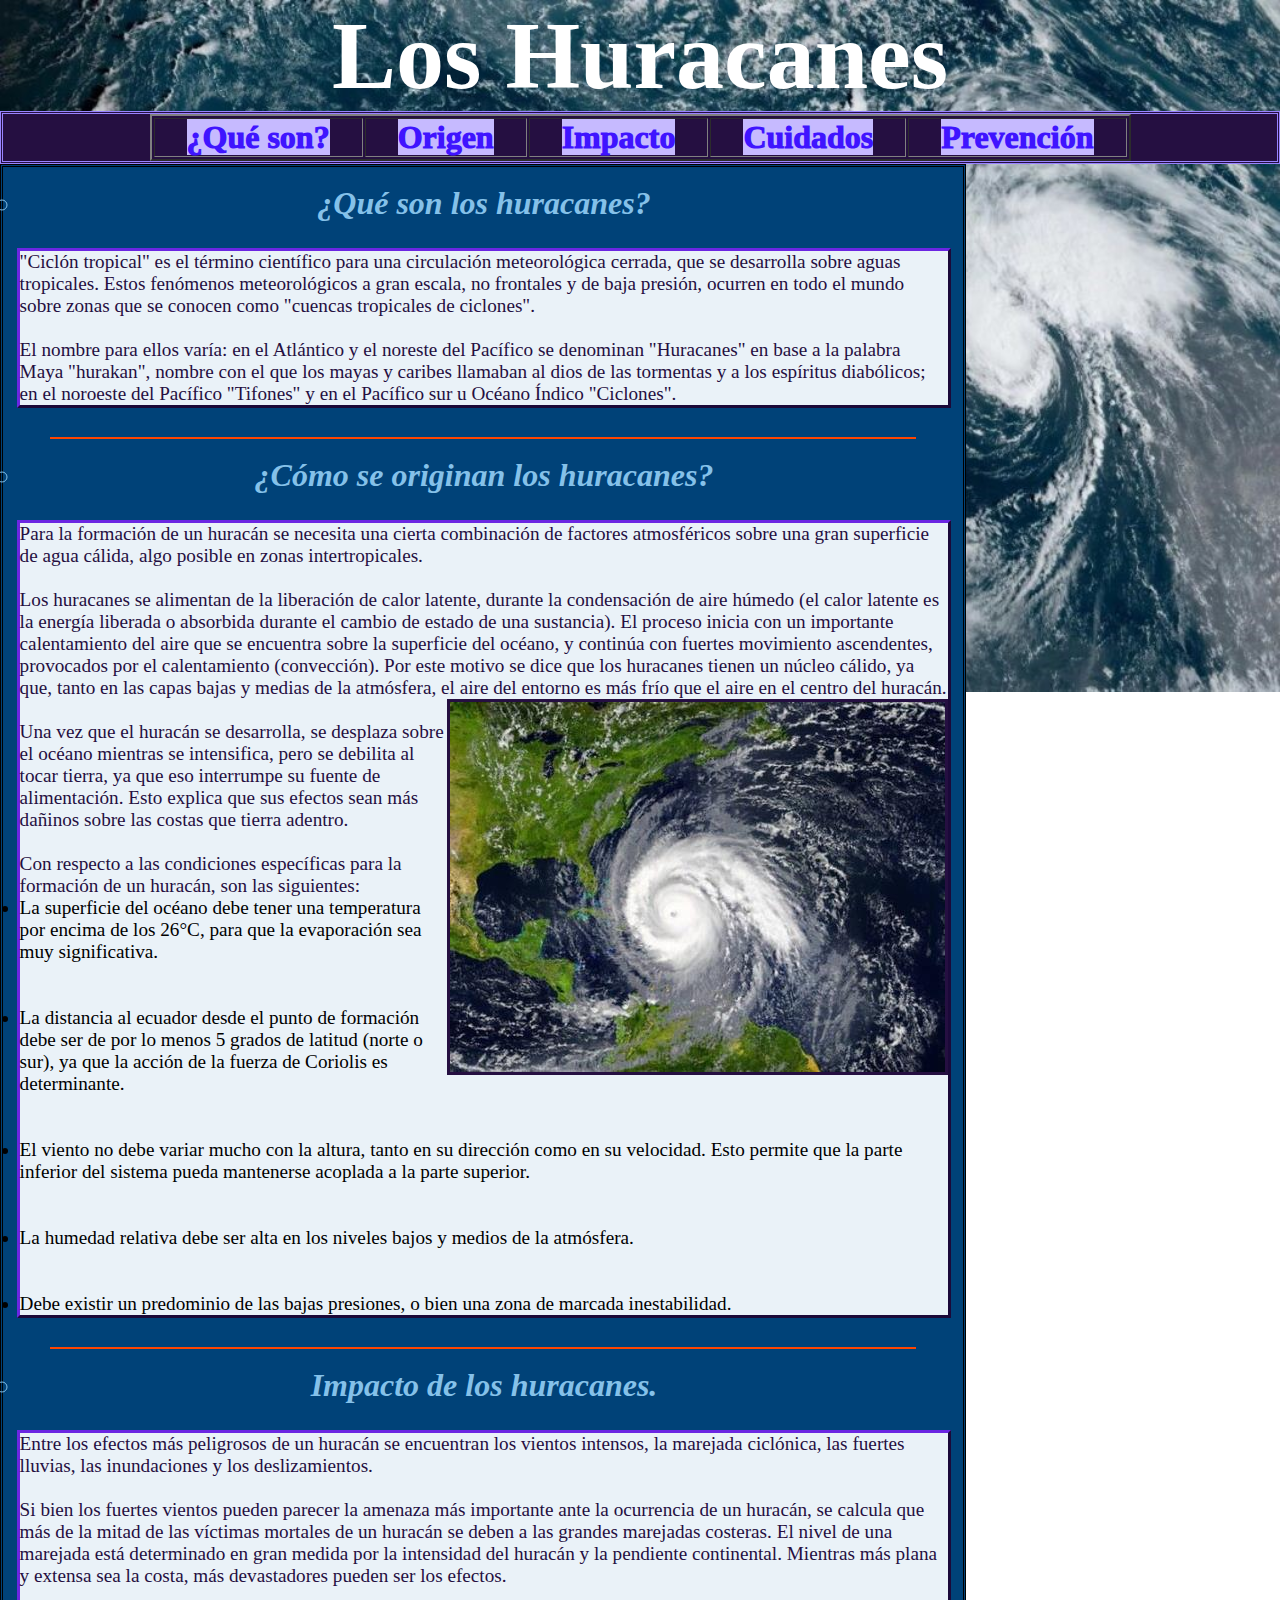
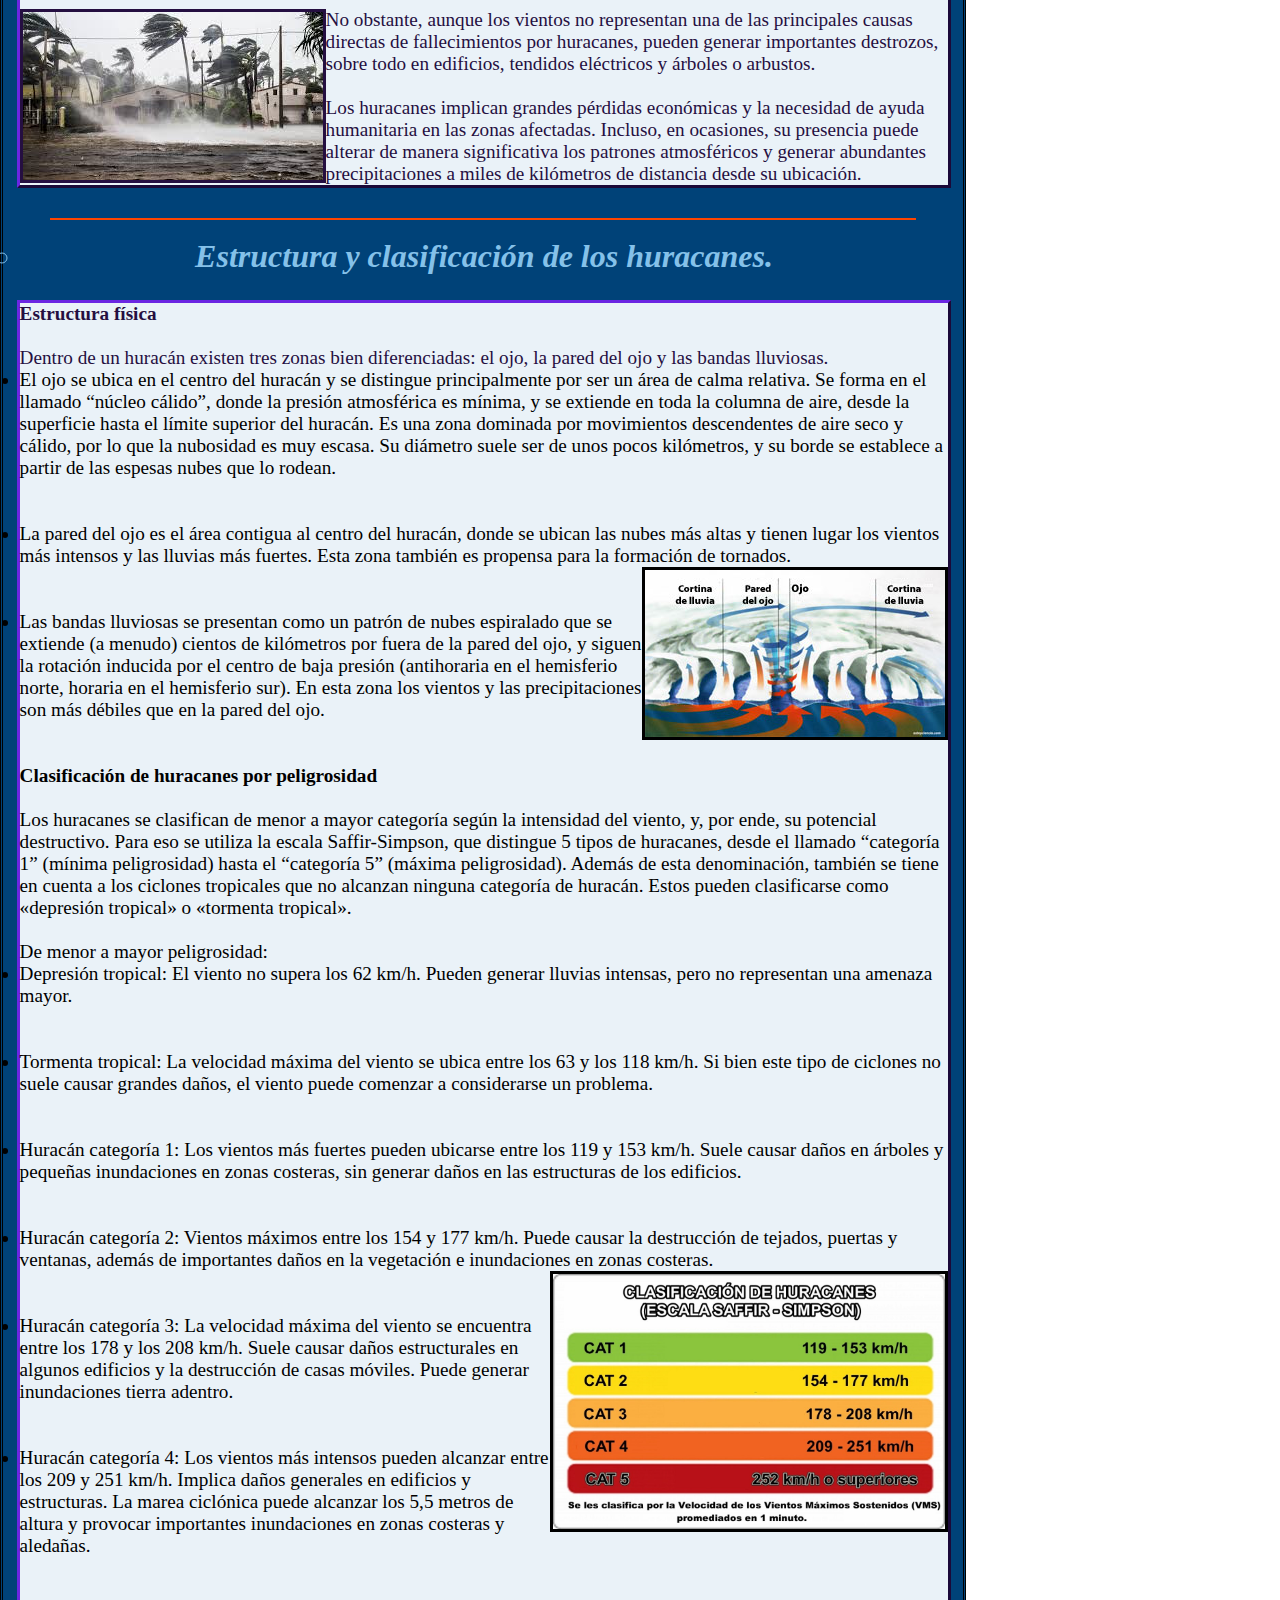
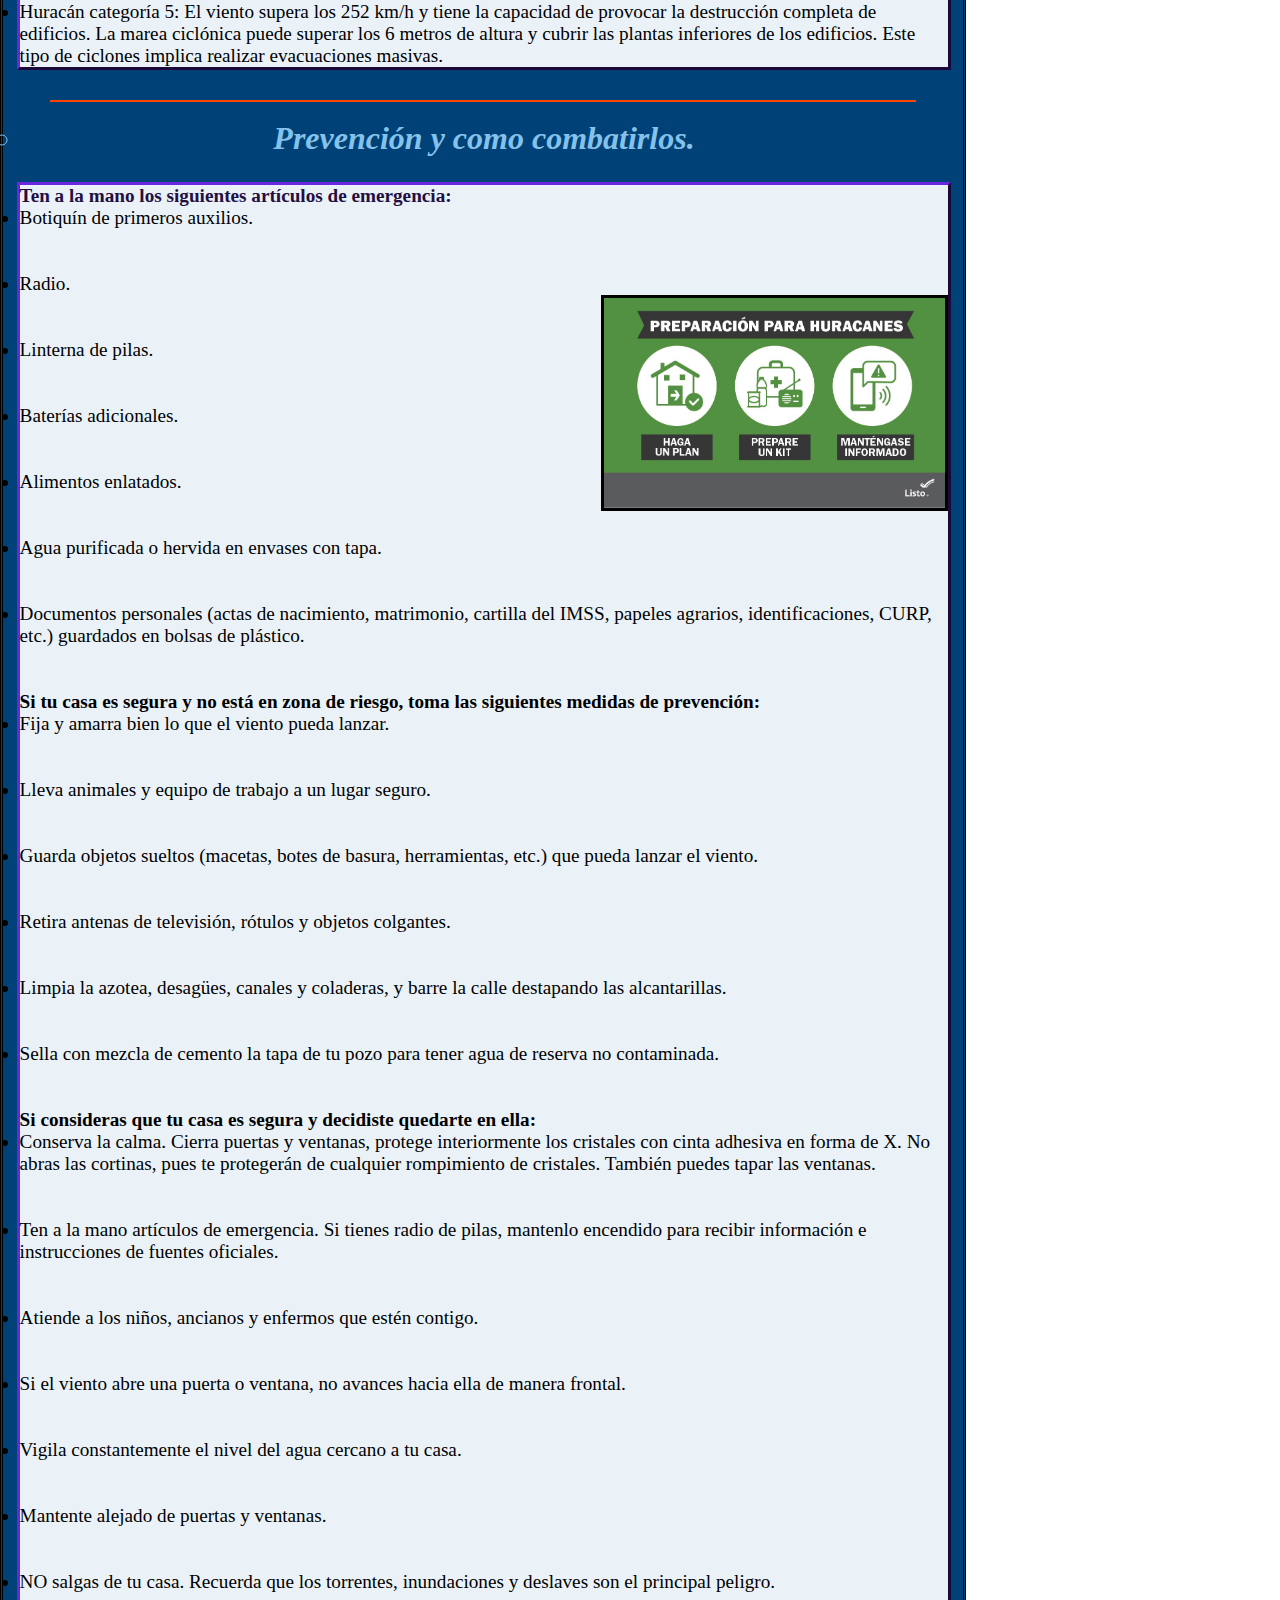
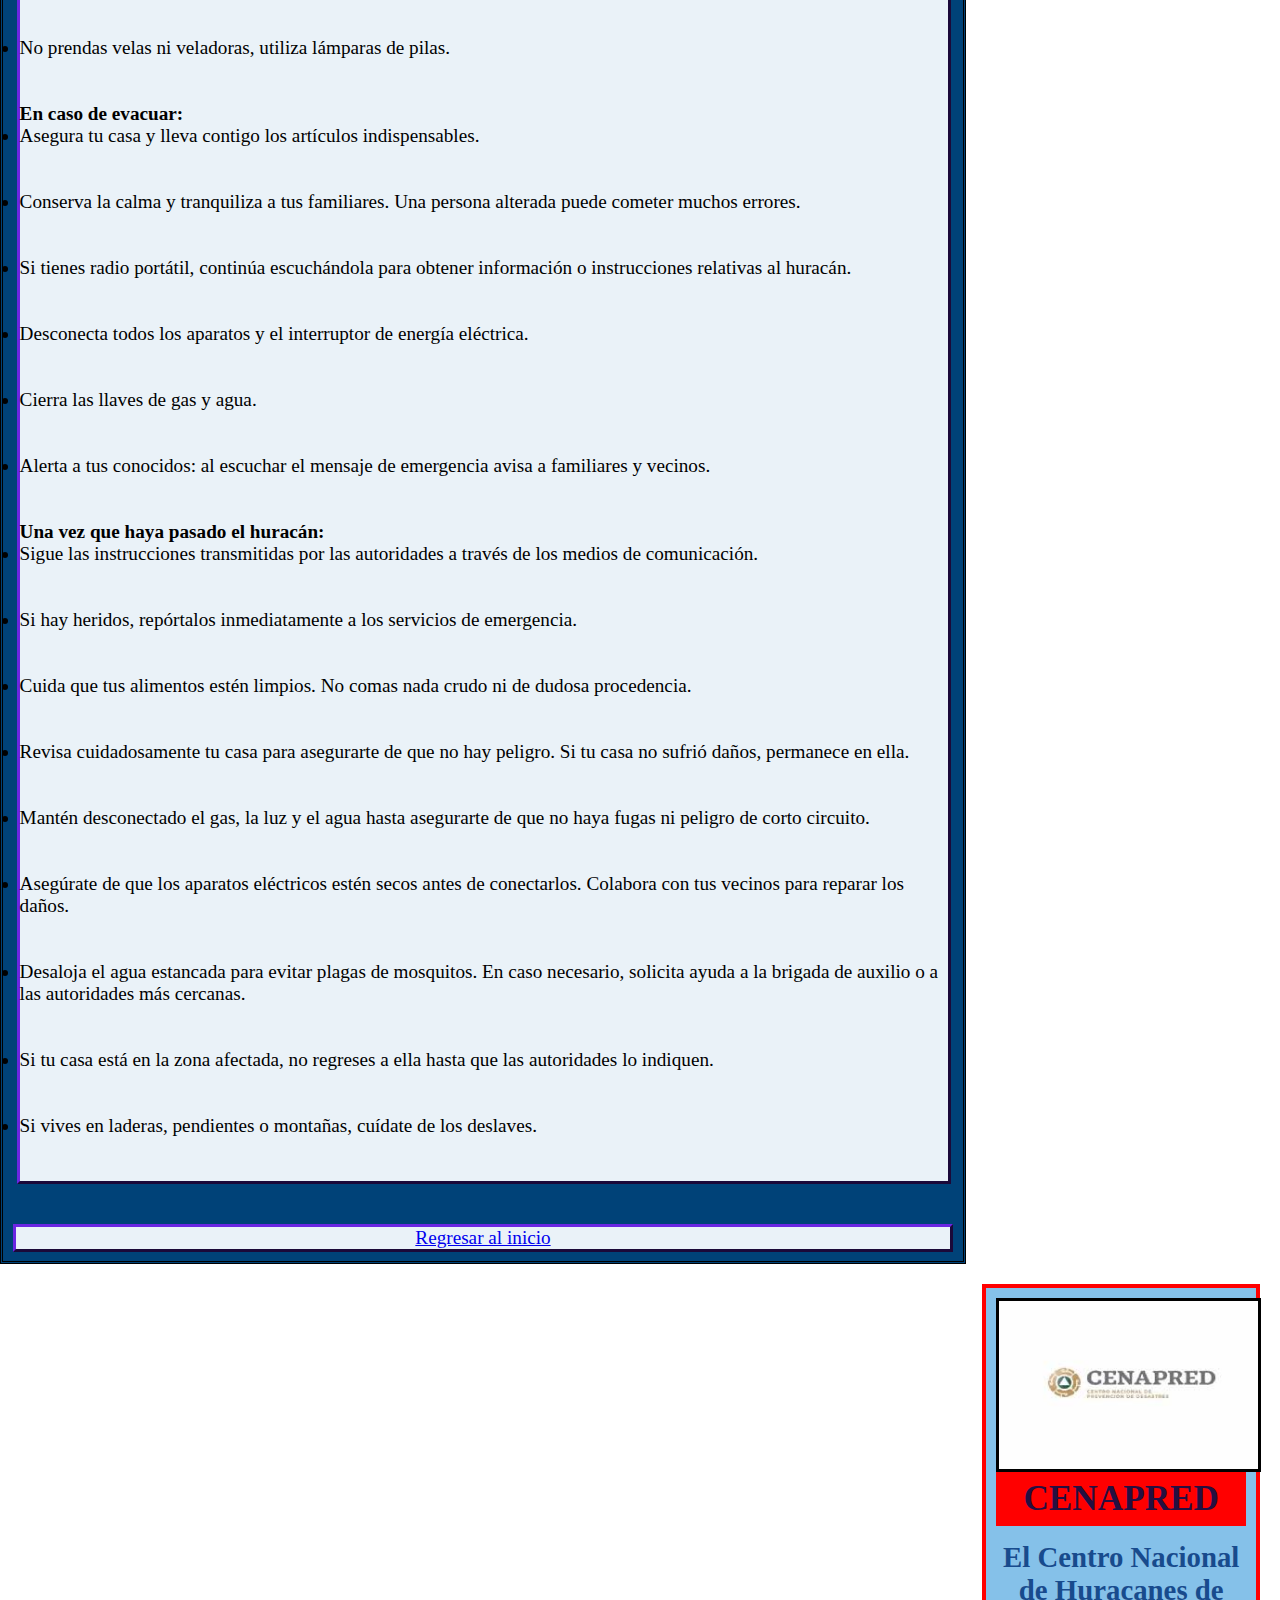
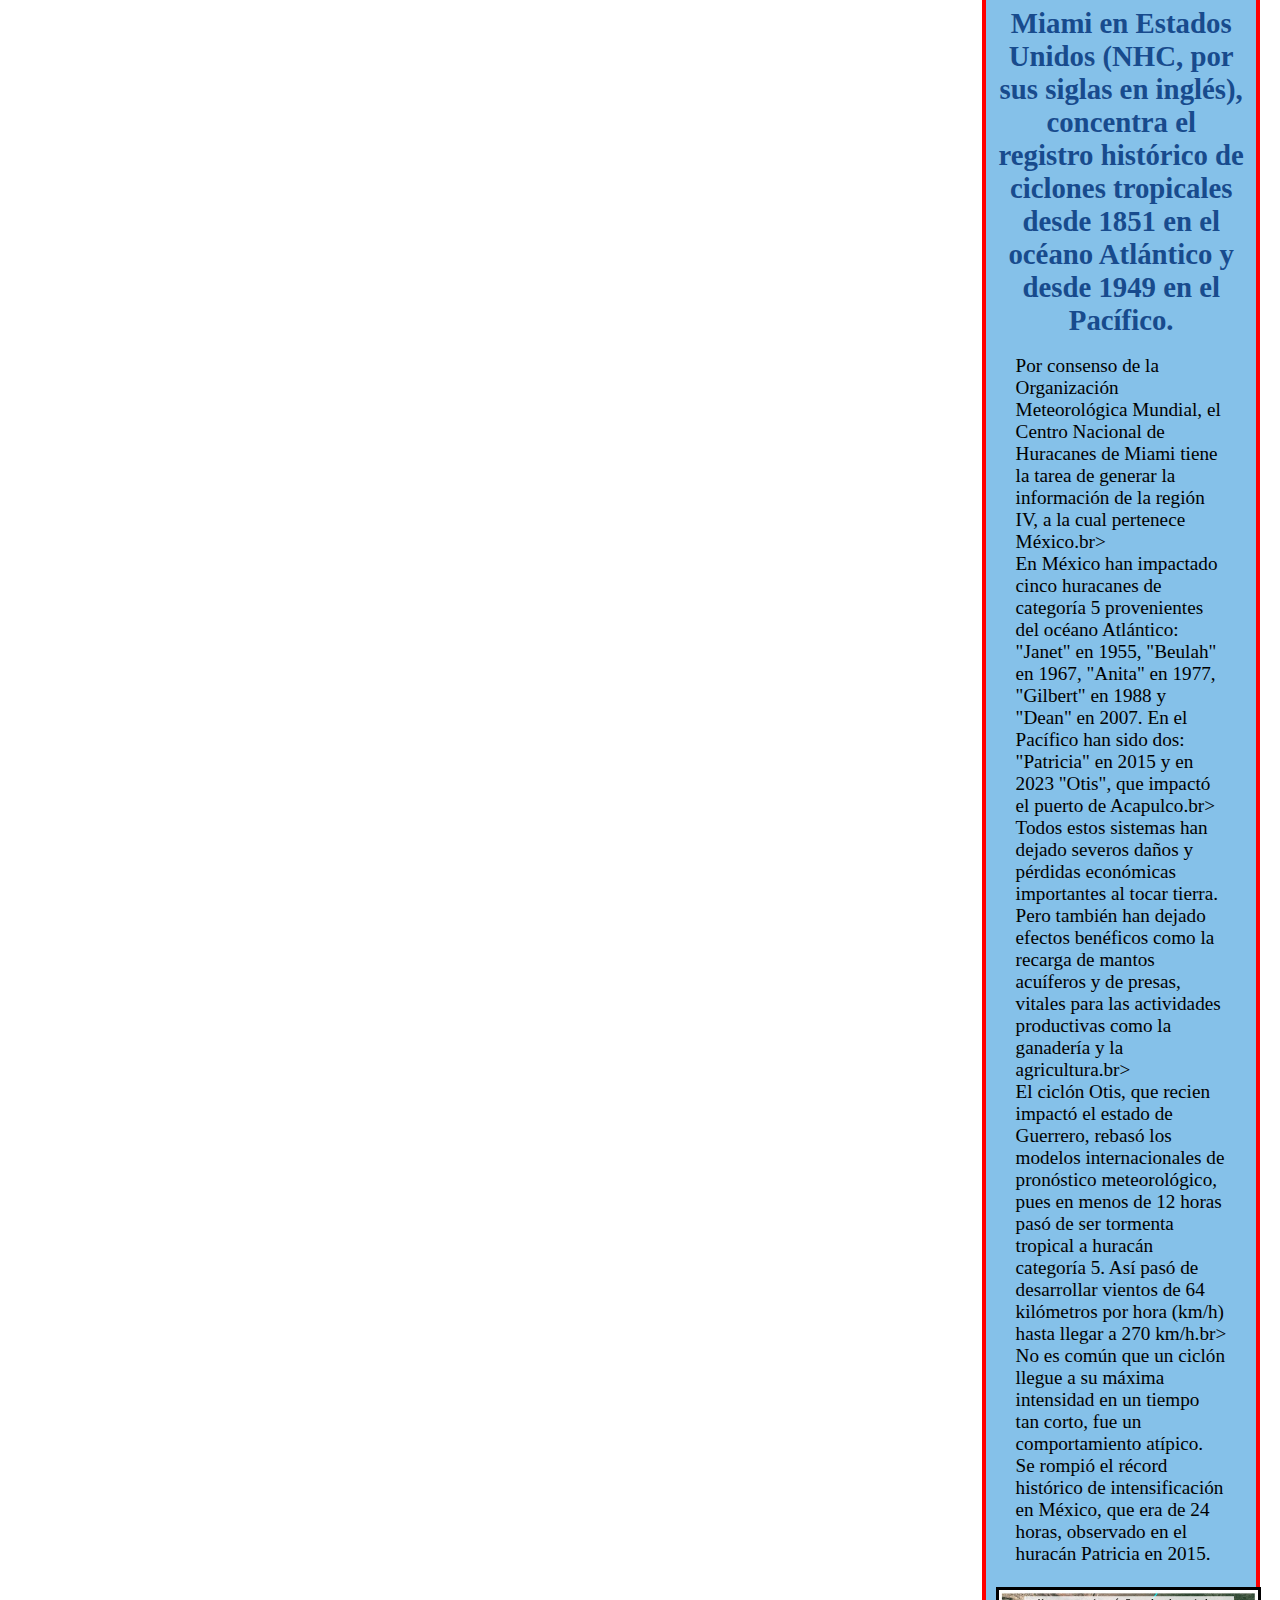
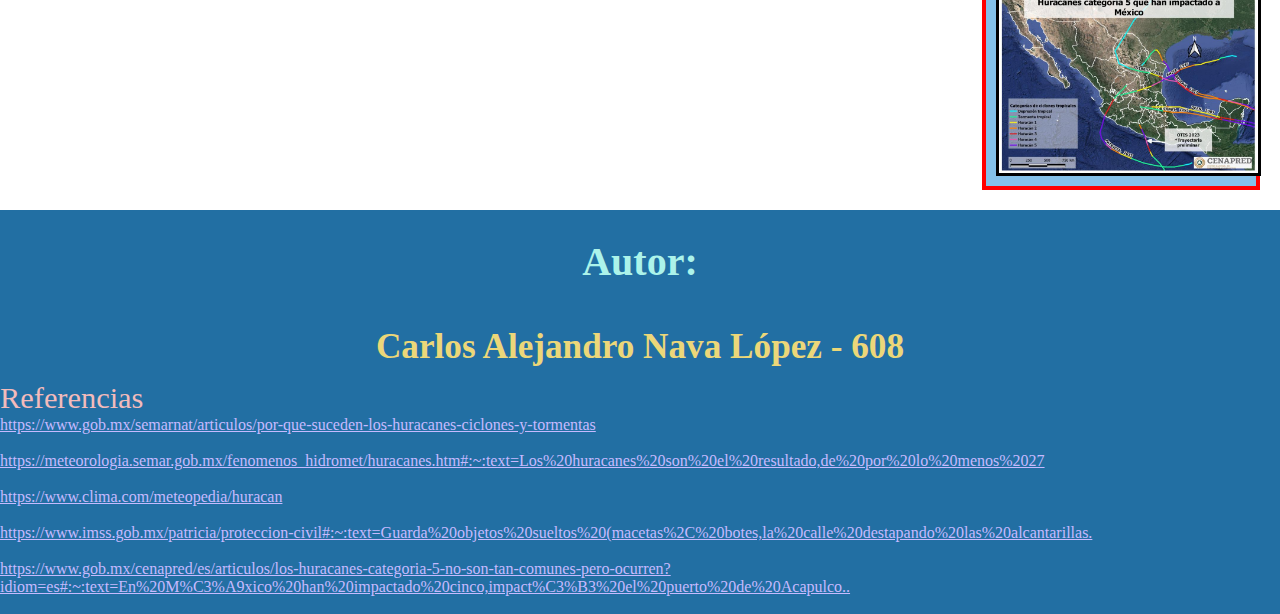
<file: pagina web jno/Huracanes/Huracanes/huracanes.html>
<!DOCTYPE html>
<html Lang="en">
<head>
    <meta charset="UTF-8">
    <meta name="viewport" content="width=device-width, initial-scale=1.0">
    <title>Huracanes</title>
    <link rel="stylesheet" type="text/css" href="css hur.css">
</head>
<a name="inicio"></a>
<body>
    <header>
    <center>
        <h1>Los Huracanes</h1>
    </header>
    <nav>
    <table border="2"   text  ="width">
        <p><td> <a href="#que">¿Qué son?</a></td></p>
        <p><td> <a href="#causas">Origen</a></td></p>
        <p><td> <a href="#consc">Impacto </a></td></p>
        <p><td> <a href="#cuidados"> Cuidados </a></td></p>
        <p><td> <a href="#MyD">Prevención </a></td></p>
    </table>
    </nav>
    </center>
    
    <section>    
    <center>
  
        <table>
            <tr>
              <td id="que"></td>
                <td> <h1><li type="circle"><b><i>¿Qué son los huracanes?</i></b></li></h1>
    <article><p>"Ciclón tropical" es el término científico para una circulación meteorológica cerrada, que se desarrolla sobre aguas tropicales. Estos fenómenos meteorológicos a gran escala, no frontales y de baja presión, ocurren en todo el mundo sobre zonas que se conocen como "cuencas tropicales de ciclones". <br>
        <br>El nombre para ellos varía: en el Atlántico y el noreste del Pacífico se denominan "Huracanes" en base a la palabra Maya "hurakan", nombre con el que los mayas y caribes llamaban al dios de las tormentas y a los espíritus diabólicos; en el noroeste del Pacífico "Tifones" y en el Pacífico sur u Océano Índico "Ciclones".</p></td>
            </tr>
        </table>
    </article>

        
  <br>
        <hr width="90%" color="orangered" border="3">
        <table>  
            <tr>
                <td id="causas"></td>
                <td><h1> <li type="circle"><b><i>¿Cómo se originan los huracanes?</i></b></li></h1>
    <article><p>Para la formación de un huracán se necesita una cierta combinación de factores atmosféricos sobre una gran superficie de agua cálida, algo posible en zonas intertropicales.  <br><br>

        Los huracanes se alimentan de la liberación de calor latente, durante la condensación de aire húmedo (el calor latente es la energía liberada o absorbida durante el cambio de estado de una sustancia). El proceso inicia con un importante calentamiento del aire que se encuentra sobre la superficie del océano, y continúa con fuertes movimiento ascendentes, provocados por el calentamiento (convección). Por este motivo se dice que los huracanes tienen un núcleo cálido, ya que, tanto en las capas bajas y medias de la atmósfera, el aire del entorno es más frío que el aire en el centro del huracán. <img src="huracanes que.jpg" width="" height="" align="right" border="3"><br><br>
        
        Una vez que el huracán se desarrolla, se desplaza sobre el océano mientras se intensifica, pero se debilita al tocar tierra, ya que eso interrumpe su fuente de alimentación. Esto explica que sus efectos sean más dañinos sobre las costas que tierra adentro. <br><br>
        
        Con respecto a las condiciones específicas para la formación de un huracán, son las siguientes:
        
        <li>La superficie del océano debe tener una temperatura por encima de los 26°C, para que la evaporación sea muy significativa.</li> <br><br>
        <li>La distancia al ecuador desde el punto de formación debe ser de por lo menos 5 grados de latitud (norte o sur), ya que la acción de la fuerza de Coriolis es determinante.  </li> <br><br>
        <li>El viento no debe variar mucho con la altura, tanto en su dirección como en su velocidad. Esto permite que la parte inferior del sistema pueda mantenerse acoplada a la parte superior.</li> <br><br>
        <li>La humedad relativa debe ser alta en los niveles bajos y medios de la atmósfera.</li> <br><br>
        <li>Debe existir un predominio de las bajas presiones, o bien una zona de marcada inestabilidad.</li></p></td>
            </tr>
        </table>
    </article>
      
<br>
        <hr width="90%" color="orangered" border="3">
    
        <table>
            <tr>
                <td id="consc"></td>
                <td> <h1><li type="circle"><b><i>Impacto de los huracanes.</i></b></li></h1>
                    <article><p>Entre los efectos más peligrosos de un huracán se encuentran los vientos intensos, la marejada ciclónica, las fuertes lluvias, las inundaciones y los deslizamientos. <br><br>

                        Si bien los fuertes vientos pueden parecer la amenaza más importante ante la ocurrencia de un huracán, se calcula que más de la mitad de las víctimas mortales de un huracán se deben a las grandes marejadas costeras. El nivel de una marejada está determinado en gran medida por la intensidad del huracán y la pendiente continental. Mientras más plana y extensa sea la costa, más devastadores pueden ser los efectos.<br><br>
                        
                        <img src="huracanes consc.jpg" width="" height="" align="left" border="3">No obstante, aunque los vientos no representan una de las principales causas directas de fallecimientos por huracanes, pueden generar importantes destrozos, sobre todo en edificios, tendidos eléctricos y árboles o arbustos. <br><br>
                        
                        Los huracanes implican grandes pérdidas económicas y la necesidad de ayuda humanitaria en las zonas afectadas. Incluso, en ocasiones, su presencia puede alterar de manera significativa los patrones atmosféricos y generar abundantes precipitaciones a miles de kilómetros de distancia desde su ubicación.</p> </td>
            </tr>
        </table>
    </article>

        
        <br>
        <hr width="90%" color="orangered" border="3">

        <table>
            <tr>
                <td id="cuidados"></td>
                <td> <h1><li type="circle"><b><i>Estructura y clasificación de los huracanes.</i></b></li></h1>
                    <article><p><b>Estructura física</b> <br><br>
                        Dentro de un huracán existen tres zonas bien diferenciadas: el ojo, la pared del ojo y las bandas lluviosas. <br>
                        
                        <li>El ojo se ubica en el centro del huracán y se distingue principalmente por ser un área de calma relativa. Se forma en el llamado “núcleo cálido”, donde la presión atmosférica es mínima, y se extiende en toda la columna de aire, desde la superficie hasta el límite superior del huracán. Es una zona dominada por movimientos descendentes de aire seco y cálido, por lo que la nubosidad es muy escasa. Su diámetro suele ser de unos pocos kilómetros, y su borde se establece a partir de las espesas nubes que lo rodean. </li> <br><br>
                        
                        <li>La pared del ojo es el área contigua al centro del huracán, donde se ubican las nubes más altas y tienen lugar los vientos más intensos y las lluvias más fuertes. Esta zona también es propensa para la formación de tornados.  <img src="huracanes partes.jpg" width="" height="" align="right" border="3"> </li> <br><br>
                        
                        <li>Las bandas lluviosas se presentan como un patrón de nubes espiralado que se extiende (a menudo) cientos de kilómetros por fuera de la pared del ojo, y siguen la rotación inducida por el centro de baja presión (antihoraria en el hemisferio norte, horaria en el hemisferio sur). En esta zona los vientos y las precipitaciones son más débiles que en la pared del ojo. </li> <br><br>
                        
                        
                        <b>Clasificación de huracanes por peligrosidad</b><br><br>
                        Los huracanes se clasifican de menor a mayor categoría según la intensidad del viento, y, por ende, su potencial destructivo. Para eso se utiliza la escala Saffir-Simpson, que distingue 5 tipos de huracanes, desde el llamado “categoría 1” (mínima peligrosidad) hasta el “categoría 5” (máxima peligrosidad). Además de esta denominación, también se tiene en cuenta a los ciclones tropicales que no alcanzan ninguna categoría de huracán. Estos pueden clasificarse como «depresión tropical» o «tormenta tropical».<br><br>
                        
                        
                        De menor a mayor peligrosidad: 
                        
                        <li>Depresión tropical: El viento no supera los 62 km/h. Pueden generar lluvias intensas, pero no representan una amenaza mayor.</li> <br><br>
                        
                        <li>Tormenta tropical: La velocidad máxima del viento se ubica entre los 63 y los 118 km/h. Si bien este tipo de ciclones no suele causar grandes daños, el viento puede comenzar a considerarse un problema.</li> <br><br>
                        
                        <li>Huracán categoría 1: Los vientos más fuertes pueden ubicarse entre los 119 y 153 km/h. Suele causar daños en árboles y pequeñas inundaciones en zonas costeras, sin generar daños en las estructuras de los edificios.</li> <br><br>
                        
                        <li>Huracán categoría 2: Vientos máximos entre los 154 y 177 km/h. Puede causar la destrucción de tejados, puertas y ventanas, además de importantes daños en la vegetación e inundaciones en zonas costeras.</li> <img src="huracanes clas.jpg" width="392.66" height="255" align="right" border="3"><br><br>
                        
                        <li>Huracán categoría 3: La velocidad máxima del viento se encuentra entre los 178 y los 208 km/h. Suele causar daños estructurales en algunos edificios y la destrucción de casas móviles. Puede generar inundaciones tierra adentro.</li> <br><br>
                        
                        <li>Huracán categoría 4: Los vientos más intensos pueden alcanzar entre los 209 y 251 km/h. Implica daños generales en edificios y estructuras. La marea ciclónica puede alcanzar los 5,5 metros de altura y provocar importantes inundaciones en zonas costeras y aledañas.</li> <br><br>
                        
                        <li>Huracán categoría 5: El viento supera los 252 km/h y tiene la capacidad de provocar la destrucción completa de edificios. La marea ciclónica puede superar los 6 metros de altura y cubrir las plantas inferiores de los edificios. Este tipo de ciclones implica realizar evacuaciones masivas.</p> </td>
            </tr>
        </table>
    </article>

    
     <br>
        <hr width="90%" color="orangered" border="3">

        <table>
            <tr>
                <td id="MyD"></td>
                <td> <h1><li type="circle"><b><i>Prevención y como combatirlos.</i></b></li></h1>
                   <article><p><b>Ten a la mano los siguientes artículos de emergencia:</b>
                    <li>Botiquín de primeros auxilios.</li><br><br>
                    <li>Radio.</li><img src="huracanes prev.jpg" width="341" height="210" align="right" border="3"><br><br>
                    <li>Linterna de pilas.</li><br><br>
                    <li>Baterías adicionales.</li><br><br>
                    <li>Alimentos enlatados.</li><br><br>
                    <li>Agua purificada o hervida en envases con tapa.</li><br><br>
                    <li>Documentos personales (actas de nacimiento, matrimonio, cartilla del IMSS, papeles agrarios, identificaciones, CURP, etc.) guardados en bolsas de plástico.</li><br><br>
                     
                    
                    <b>Si tu casa es segura y no está en zona de riesgo, toma las siguientes medidas de prevención:</b>
                    <li>Fija y amarra bien lo que el viento pueda lanzar.</li><br><br>
                    <li>Lleva animales y equipo de trabajo a un lugar seguro.</li><br><br>
                    <li>Guarda objetos sueltos (macetas, botes de basura, herramientas, etc.) que pueda lanzar el viento.</li><br><br>
                    <li>Retira antenas de televisión, rótulos y objetos colgantes.</li><br><br>
                    <li>Limpia la azotea, desagües, canales y coladeras, y barre la calle destapando las alcantarillas.</li><br><br>
                    <li>Sella con mezcla de cemento la tapa de tu pozo para tener agua de reserva no contaminada.</li><br><br>
                     
                    
                    <b>Si consideras que tu casa es segura y decidiste quedarte en ella:</b>
                    <li>Conserva la calma. Cierra puertas y ventanas, protege interiormente los cristales con cinta adhesiva en forma de X. No abras las cortinas, pues te protegerán de cualquier rompimiento de cristales. También puedes tapar las ventanas.</li><br><br>
                    <li>Ten a la mano artículos de emergencia. Si tienes radio de pilas, mantenlo encendido para recibir información e instrucciones de fuentes oficiales.</li><br><br>
                    <li>Atiende a los niños, ancianos y enfermos que estén contigo.</li><br><br>
                    <li>Si el viento abre una puerta o ventana, no avances hacia ella de manera frontal.</li><br><br>
                    <li>Vigila constantemente el nivel del agua cercano a tu casa.</li><br><br>
                    <li>Mantente alejado de puertas y ventanas.</li><br><br>
                    <li>NO salgas de tu casa. Recuerda que los torrentes, inundaciones y deslaves son el principal peligro.</li><br><br>
                    <li>No prendas velas ni veladoras, utiliza lámparas de pilas.</li><br><br>
                    
                    <b>En caso de evacuar:</b>
                    <li>Asegura tu casa y lleva contigo los artículos indispensables.</li><br><br>
                    <li>Conserva la calma y tranquiliza a tus familiares. Una persona alterada puede cometer muchos errores.</li><br><br>
                    <li>Si tienes radio portátil, continúa escuchándola para obtener información o instrucciones relativas al huracán.</li><br><br>
                    <li>Desconecta todos los aparatos y el interruptor de energía eléctrica.</li><br><br>
                    <li>Cierra las llaves de gas y agua.</li><br><br>
                    <li>Alerta a tus conocidos: al escuchar el mensaje de emergencia avisa a familiares y vecinos.</li><br><br>
                     
                    
                    <b>Una vez que haya pasado el huracán:</b>
                    <li>Sigue las instrucciones transmitidas por las autoridades a través de los medios de comunicación.</li><br><br>
                    <li>Si hay heridos, repórtalos inmediatamente a los servicios de emergencia.</li><br><br>
                    <li>Cuida que tus alimentos estén limpios. No comas nada crudo ni de dudosa procedencia.</li><br><br>
                    <li>Revisa cuidadosamente tu casa para asegurarte de que no hay peligro. Si tu casa no sufrió daños, permanece en ella.</li><br><br>
                    <li>Mantén desconectado el gas, la luz y el agua hasta asegurarte de que no haya fugas ni peligro de corto circuito.</li><br><br>
                    <li>Asegúrate de que los aparatos eléctricos estén secos antes de conectarlos. Colabora con tus vecinos para reparar los daños.</li><br><br>
                    <li>Desaloja el agua estancada para evitar plagas de mosquitos. En caso necesario, solicita ayuda a la brigada de auxilio o a las autoridades más cercanas.</li><br><br>
                    <li>Si tu casa está en la zona afectada, no regreses a ella hasta que las autoridades lo indiquen.</li><br><br>
                    <li>Si vives en laderas, pendientes o montañas, cuídate de los deslaves.</li><br><br></p>  </td>
            </tr>
        </table>
    </article>

   
        <br>
       <article> <a href="#inicio">Regresar al inicio</a></article>
    </center>
    </section>
    

    <aside>
        <img src="cenapred.jpg" height="168.22" width="259" align="center" border="3">
        <h1>CENAPRED</h1>
    <h2>El Centro Nacional de Huracanes de Miami en Estados Unidos (NHC, por sus siglas en inglés), concentra el registro histórico de ciclones tropicales desde 1851 en el océano Atlántico y desde 1949 en el Pacífico.

    </h2>
    <p>Por consenso de la Organización Meteorológica Mundial, el Centro Nacional de Huracanes de Miami tiene la tarea de generar la información de la región IV, a la cual pertenece México.br><br>

        En México han impactado cinco huracanes de categoría 5 provenientes del océano Atlántico: "Janet" en 1955, "Beulah" en 1967, "Anita" en 1977, "Gilbert" en 1988 y "Dean" en 2007. En el Pacífico han sido dos: "Patricia" en 2015 y en 2023 "Otis", que impactó el puerto de Acapulco.br><br>
        
        Todos estos sistemas han dejado severos daños y pérdidas económicas importantes al tocar tierra. Pero también han dejado efectos benéficos como la recarga de mantos acuíferos y de presas, vitales para las actividades productivas como la ganadería y la agricultura.br><br>
        
        El ciclón Otis, que recien impactó el estado de Guerrero, rebasó los modelos internacionales de pronóstico meteorológico, pues en menos de 12 horas pasó de ser tormenta tropical a huracán categoría 5. Así pasó de desarrollar vientos de 64 kilómetros por hora (km/h) hasta llegar a 270 km/h.br><br>
        
        No es común que un ciclón llegue a su máxima intensidad en un tiempo tan corto, fue un comportamiento atípico. Se rompió el récord histórico de intensificación en México, que era de 24 horas, observado en el huracán Patricia en 2015.</p>
        <br><img src="ruta de huracanes.jpg" height="" width="259" align="center" border="3"></a>

    </aside>


    <footer>
        <h1>Autor:</h1>
        <h2>Carlos Alejandro Nava López - 608</h2>
        <p>Referencias <br><li> <a href="https://www.gob.mx/semarnat/articulos/por-que-suceden-los-huracanes-ciclones-y-tormentas" target="_blank">https://www.gob.mx/semarnat/articulos/por-que-suceden-los-huracanes-ciclones-y-tormentas</a></li><br>
            <li> <a href="https://meteorologia.semar.gob.mx/fenomenos_hidromet/huracanes.htm#:~:text=Los%20huracanes%20son%20el%20resultado,de%20por%20lo%20menos%2027" target="_blank">https://meteorologia.semar.gob.mx/fenomenos_hidromet/huracanes.htm#:~:text=Los%20huracanes%20son%20el%20resultado,de%20por%20lo%20menos%2027</a></li><br>
            <li> <a href="https://www.clima.com/meteopedia/huracan" target="_blank">https://www.clima.com/meteopedia/huracan</a></li><br>
            <li> <a href="https://www.imss.gob.mx/patricia/proteccion-civil#:~:text=Guarda%20objetos%20sueltos%20(macetas%2C%20botes,la%20calle%20destapando%20las%20alcantarillas." target="_blank">https://www.imss.gob.mx/patricia/proteccion-civil#:~:text=Guarda%20objetos%20sueltos%20(macetas%2C%20botes,la%20calle%20destapando%20las%20alcantarillas.</a></li><br>
            <li> <a href="https://www.gob.mx/cenapred/es/articulos/los-huracanes-categoria-5-no-son-tan-comunes-pero-ocurren?idiom=es#:~:text=En%20M%C3%A9xico%20han%20impactado%20cinco,impact%C3%B3%20el%20puerto%20de%20Acapulco." target="_blank">https://www.gob.mx/cenapred/es/articulos/los-huracanes-categoria-5-no-son-tan-comunes-pero-ocurren?idiom=es#:~:text=En%20M%C3%A9xico%20han%20impactado%20cinco,impact%C3%B3%20el%20puerto%20de%20Acapulco..</a></li><br></p>
    </footer>

    </body>
</html>
</file>
<file: pagina web jno/menuprincipal.css>
@charset "UTF-8";
.container {
	background-color: #FFFFFF;
	width: 90%;
	margin-left: auto;
	margin-right: auto;
	border-bottom-width: 0px;
	padding-left: 0px;
	padding-top: 0px;
	padding-right: 0px;
	padding-bottom: 0px;
}

.primary_header {
	width: 100%;
	background-color: #52bad5;
	padding-top: 10px;
	padding-bottom: 10px;
	clear: left;
	border-bottom: 2px solid #2C9AB7;
}
.secondary_header {
	width: 100%;
	padding-top: 50px;
	padding-bottom: 50px;
	background-color: #B3B3B3;
	clear: left;
}
.container .secondary_header ul {
	margin-top: 0%;
	margin-right: auto;
	margin-bottom: 0px;
	margin-left: auto;
	padding-top: 0px;
	padding-right: 0px;
	padding-bottom: 15px;
	padding-left: 0px;
	width: 100%;
}
.secondary_header ul li {
	list-style: none;
	float: left;
	margin-right: auto;
	margin-top: 0px;
	font-family: "Source Sans Pro";
	font-weight: normal;
	color: #FFFFFF;
	letter-spacing: 1px;
	margin-left: auto;
	text-align: center;
	width: 16%;
	transition: all 0.3s linear;
}
.secondary_header ul li:hover {
	color: #717070;
	cursor: pointer;
}
.left_article {
	background-color: #FFFFFF;
	width: 60%;
	float: left;
	font-family: "Source Sans Pro";
	color: #343434;
	padding-bottom: 15px;
}
.noDisplay {
	display: none;
}
.container .left_article h3 {
	padding-left: 5%;
	padding-right: 5%;
	margin-top: 5%;
	color: #717070;
	font-weight: bold;
	text-transform: uppercase;
}
.container .left_article p {
	padding-left: 5%;
	padding-right: 5%;
	text-align: justify;
	line-height: 24px;
	margin-top: 30px;
	margin-bottom: 15px;
	color: #B3B3B3;
}
.right_article {
	width: 40%;
	float: left;
	background-color: #F6F6F6;
}
.container .right_article ul {
	margin-top: 0px;
	margin-right: 0px;
	margin-bottom: 0px;
	margin-left: 0px;
	padding-top: 0px;
	padding-right: 0px;
	padding-bottom: 0px;
	padding-left: 0px;
}
.right_article ul li {
	font-family: "Source Sans Pro";
	list-style: none;
	text-align: center;
	background-color: #B3B3B3;
	width: 90%;
	margin-left: auto;
	margin-right: auto;
	margin-top: 10px;
	margin-bottom: 10px;
	padding-top: 15px;
	padding-bottom: 15px;
	color: #FFFFFF;
	font-weight: bold;
	border-radius: 0px;
	transition: all 0.3s linear;
	border-left: 5px solid #717070;
}
.right_article ul li:hover {
	background-color: #717070;
	cursor: pointer;
}
.footer {
	background-color: #717070;
}
.title {
	font-weight: bold;
	font-style: normal;
	font-family: "Source Sans Pro";
	text-align: center;
	color: #FFFFFF;
	letter-spacing: 2px;
}
.placeholder {
	/* [disabled]max-width: 400px;
*/
	/* [disabled]max-height: 200px;
*/
	width: 100%;
	padding-top: 30px;
	/* [disabled]padding-left: 19px;
*/
	padding-bottom: 30px;
	height: 100%;
}
.left_half {
	background-color: #52BAD5;
}

.copyright {
	text-align: center;
	background-color: #717070;
	color: #FFFFFF;
	text-transform: uppercase;
	font-weight: lighter;
	letter-spacing: 2px;
	border-top-width: 2px;
	font-family: "Source Sans Pro";
}
body {
	margin-top: 0px;
	margin-right: 0px;
	margin-bottom: 0px;
	margin-left: 0px;
}
</file>
<file: pagina web jno/Huracanes/Huracanes/css hur.css>
*{margin: auto; padding: 0; font-family: 'Times New Roman', Times, serif;}
body{ background-image: url(hura2.jpg); background-repeat:no-repeat; background-attachment: fixed; background-size:100%; }

/*cabecera*/
header{ font-size:300%; color: white;}
/*header*/
nav {background-color:#250F41 ; min-height: 2em; border: 3px double #9883ff;}
nav p{display: inline;}
nav a:link, nav a:visited {text-decoration:none; color:#3f14ff; background-color: #c6baff; margin: 1em; font-size:xx-large; font-weight: 1000;} 
nav a:hover, nav a:active {text-decoration: none; color: #2f00ff; background-color: #bcafff; margin: 0.3em;}

/*seccion y articulos*/
section{width: 75%; background-color: #004278; float: left; border: 3px double black;}
section h1{text-align: center; padding: 0.5em; color: #85C1E9; font-size: 2em}

article{margin: 0.5em; background-color: #EAF2F8;border: 3px outset #43188D; font-size: larger;}
article p{text-align:left; color: #250F41;}

/*publicidad; aside*/

aside{width: 19.5%; float:right;}
aside{margin: 20px; padding: 10px; border: 4px solid red; background-color: #85C1E9;} 
aside h1{font-size: 2.2em; text-align: center; padding: 0.2em 0em; color: #250F41; background-color: red;}
aside h2{font-size: 1.8em; text-align: center; padding: 0.5em 0em;color: #184b8d;}
aside p{font-size: 1.2em; padding: 0.2em 1em;}

/*pie: footer*/
footer{clear: both; background-color: #226FA3; }
footer a:link, footer a:visited {color: #C6BAFF;}
footer a:hover, footer a:active {color: #9883ff;}
footer h1{text-align: center; font-size: 2.5em; color: rgb(172, 243, 234); padding: 0.7em;}
footer h2{font-size: 2.2em; text-align: center; padding: 0.4em;color: rgb(236, 215, 121);}
footer p{font-size: 1.9em; text-decoration: none; color: rgb(243, 187, 187);}
</file>
